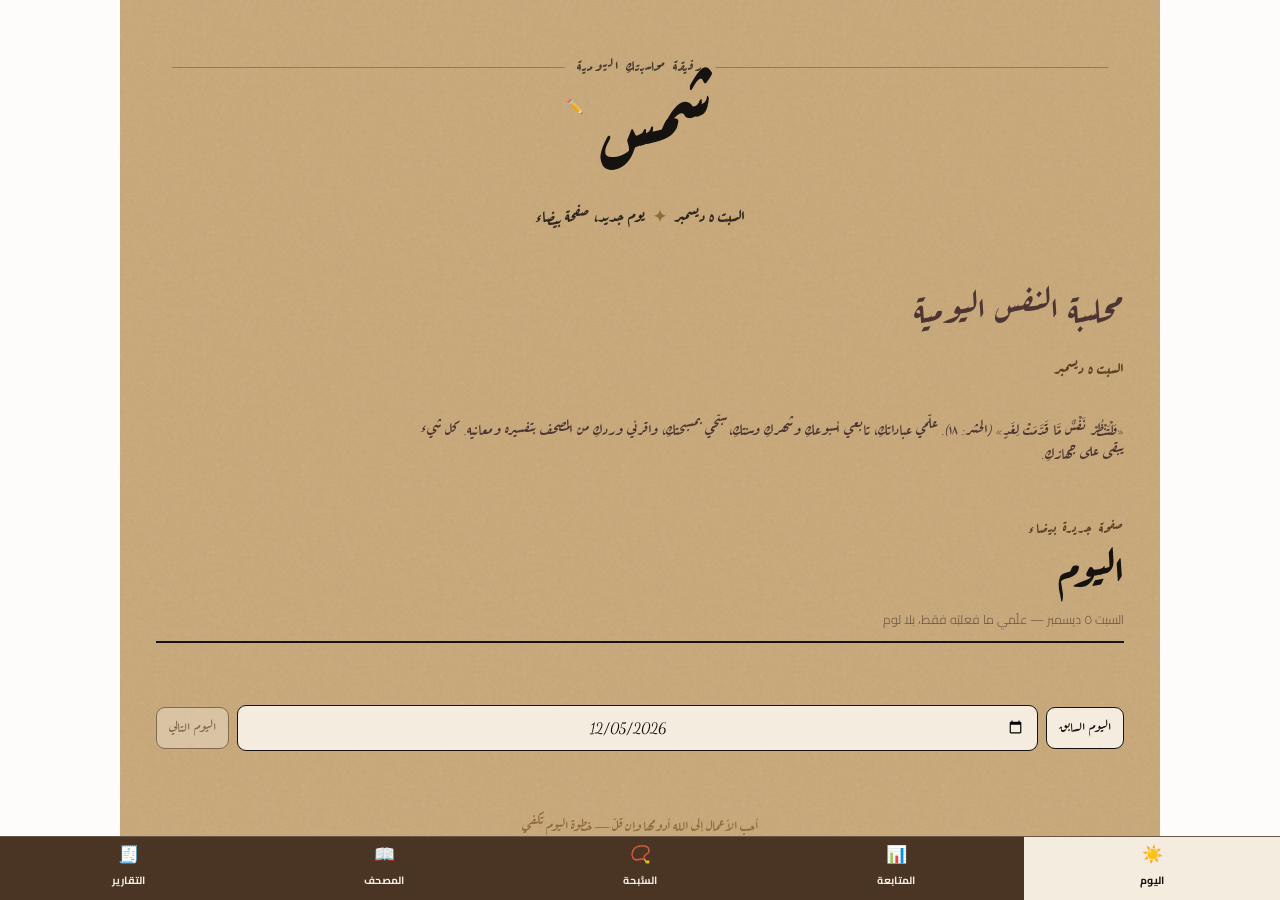
<file: index.html>
<!doctype html>
<html lang="ar" dir="rtl">
<head>
<meta charset="utf-8">
<meta name="viewport" content="width=device-width,initial-scale=1,viewport-fit=cover">
<title>محاسبتي — يومكِ مع الله</title>
<meta name="theme-color" content="#C7A87B">
<link rel="manifest" href="./manifest.json">
<link rel="icon" type="image/png" href="./icon-192.png">
<link rel="apple-touch-icon" href="./icon-192.png">
<meta name="mobile-web-app-capable" content="yes">
<meta name="apple-mobile-web-app-capable" content="yes">
<meta name="apple-mobile-web-app-status-bar-style" content="default">
<link rel="stylesheet" href="./main.css">
</head>
<body>
<div id="root"></div>
<script>window.instinctFile={initialRoute:"/",route:function(){},request:function(method,params){var P="mh-offline:";try{if(method==="local.read"){var v=localStorage.getItem(P+params.key);return Promise.resolve(v==null?{status:"memory"}:{status:"saved",value:v})}if(method==="local.write"){localStorage.setItem(P+params.key,params.value);return Promise.resolve({status:"saved"})}if(method==="context")return Promise.resolve({isOwnerUser:true})}catch(e){}return Promise.resolve({status:"unavailable"})}};</script>
<script>if("serviceWorker"in navigator){window.addEventListener("load",function(){
var had=!!navigator.serviceWorker.controller, reloaded=false;
navigator.serviceWorker.register("./sw.js").then(function(reg){setInterval(function(){reg.update().catch(function(){})},300000);document.addEventListener("visibilitychange",function(){if(!document.hidden)reg.update().catch(function(){})})}).catch(function(){});
navigator.serviceWorker.addEventListener("controllerchange",function(){
if(!had||reloaded)return; reloaded=true;
var d=document.createElement("div");
d.style.cssText="position:fixed;bottom:14px;left:14px;right:14px;z-index:99999;background:#3b2a18;color:#f7ead2;padding:14px 18px;border-radius:16px;text-align:center;box-shadow:0 4px 18px rgba(0,0,0,.35);cursor:pointer;font-size:15px";
d.textContent="نُزّلت نسخة جديدة من التطبيق — اضغطي هنا للتحديث 🤍";
d.onclick=function(){location.reload()};
document.body.appendChild(d);
});})}</script>
<script src="./main.js"></script>
</body>
</html>
</file>
<file: main.css>
*,:after,:before{--tw-border-spacing-x:0;--tw-border-spacing-y:0;--tw-translate-x:0;--tw-translate-y:0;--tw-rotate:0;--tw-skew-x:0;--tw-skew-y:0;--tw-scale-x:1;--tw-scale-y:1;--tw-pan-x: ;--tw-pan-y: ;--tw-pinch-zoom: ;--tw-scroll-snap-strictness:proximity;--tw-gradient-from-position: ;--tw-gradient-via-position: ;--tw-gradient-to-position: ;--tw-ordinal: ;--tw-slashed-zero: ;--tw-numeric-figure: ;--tw-numeric-spacing: ;--tw-numeric-fraction: ;--tw-ring-inset: ;--tw-ring-offset-width:0px;--tw-ring-offset-color:#fff;--tw-ring-color:rgba(59,130,246,.5);--tw-ring-offset-shadow:0 0 #0000;--tw-ring-shadow:0 0 #0000;--tw-shadow:0 0 #0000;--tw-shadow-colored:0 0 #0000;--tw-blur: ;--tw-brightness: ;--tw-contrast: ;--tw-grayscale: ;--tw-hue-rotate: ;--tw-invert: ;--tw-saturate: ;--tw-sepia: ;--tw-drop-shadow: ;--tw-backdrop-blur: ;--tw-backdrop-brightness: ;--tw-backdrop-contrast: ;--tw-backdrop-grayscale: ;--tw-backdrop-hue-rotate: ;--tw-backdrop-invert: ;--tw-backdrop-opacity: ;--tw-backdrop-saturate: ;--tw-backdrop-sepia: ;--tw-contain-size: ;--tw-contain-layout: ;--tw-contain-paint: ;--tw-contain-style: }::backdrop{--tw-border-spacing-x:0;--tw-border-spacing-y:0;--tw-translate-x:0;--tw-translate-y:0;--tw-rotate:0;--tw-skew-x:0;--tw-skew-y:0;--tw-scale-x:1;--tw-scale-y:1;--tw-pan-x: ;--tw-pan-y: ;--tw-pinch-zoom: ;--tw-scroll-snap-strictness:proximity;--tw-gradient-from-position: ;--tw-gradient-via-position: ;--tw-gradient-to-position: ;--tw-ordinal: ;--tw-slashed-zero: ;--tw-numeric-figure: ;--tw-numeric-spacing: ;--tw-numeric-fraction: ;--tw-ring-inset: ;--tw-ring-offset-width:0px;--tw-ring-offset-color:#fff;--tw-ring-color:rgba(59,130,246,.5);--tw-ring-offset-shadow:0 0 #0000;--tw-ring-shadow:0 0 #0000;--tw-shadow:0 0 #0000;--tw-shadow-colored:0 0 #0000;--tw-blur: ;--tw-brightness: ;--tw-contrast: ;--tw-grayscale: ;--tw-hue-rotate: ;--tw-invert: ;--tw-saturate: ;--tw-sepia: ;--tw-drop-shadow: ;--tw-backdrop-blur: ;--tw-backdrop-brightness: ;--tw-backdrop-contrast: ;--tw-backdrop-grayscale: ;--tw-backdrop-hue-rotate: ;--tw-backdrop-invert: ;--tw-backdrop-opacity: ;--tw-backdrop-saturate: ;--tw-backdrop-sepia: ;--tw-contain-size: ;--tw-contain-layout: ;--tw-contain-paint: ;--tw-contain-style: }*,:after,:before{box-sizing:border-box;border:0 solid #e5e7eb}:after,:before{--tw-content:""}:host,html{line-height:1.5;-webkit-text-size-adjust:100%;-moz-tab-size:4;-o-tab-size:4;tab-size:4;font-family:GT America,-apple-system,BlinkMacSystemFont,sans-serif;font-feature-settings:normal;font-variation-settings:normal;-webkit-tap-highlight-color:transparent}body{margin:0;line-height:inherit}hr{height:0;color:inherit;border-top-width:1px}abbr:where([title]){-webkit-text-decoration:underline dotted;text-decoration:underline dotted}h1,h2,h3,h4,h5,h6{font-size:inherit;font-weight:inherit}a{color:inherit;text-decoration:inherit}b,strong{font-weight:bolder}code,kbd,pre,samp{font-family:ui-monospace,SFMono-Regular,Menlo,Monaco,Consolas,Liberation Mono,Courier New,monospace;font-feature-settings:normal;font-variation-settings:normal;font-size:1em}small{font-size:80%}sub,sup{font-size:75%;line-height:0;position:relative;vertical-align:baseline}sub{bottom:-.25em}sup{top:-.5em}table{text-indent:0;border-color:inherit;border-collapse:collapse}button,input,optgroup,select,textarea{font-family:inherit;font-feature-settings:inherit;font-variation-settings:inherit;font-size:100%;font-weight:inherit;line-height:inherit;letter-spacing:inherit;color:inherit;margin:0;padding:0}button,select{text-transform:none}button,input:where([type=button]),input:where([type=reset]),input:where([type=submit]){-webkit-appearance:button;background-color:transparent;background-image:none}:-moz-focusring{outline:auto}:-moz-ui-invalid{box-shadow:none}progress{vertical-align:baseline}::-webkit-inner-spin-button,::-webkit-outer-spin-button{height:auto}[type=search]{-webkit-appearance:textfield;outline-offset:-2px}::-webkit-search-decoration{-webkit-appearance:none}::-webkit-file-upload-button{-webkit-appearance:button;font:inherit}summary{display:list-item}blockquote,dd,dl,figure,h1,h2,h3,h4,h5,h6,hr,p,pre{margin:0}fieldset{margin:0}fieldset,legend{padding:0}menu,ol,ul{list-style:none;margin:0;padding:0}dialog{padding:0}textarea{resize:vertical}input::-moz-placeholder,textarea::-moz-placeholder{opacity:1;color:#9ca3af}input::placeholder,textarea::placeholder{opacity:1;color:#9ca3af}[role=button],button{cursor:pointer}:disabled{cursor:default}audio,canvas,embed,iframe,img,object,svg,video{display:block;vertical-align:middle}img,video{max-width:100%;height:auto}[hidden]:where(:not([hidden=until-found])){display:none}.font-text{font-variant-numeric:proportional-nums}:root{--text-primary:#101113;--text-secondary:rgba(16,17,19,.6);--text-tertiary:rgba(16,17,19,.35);--text-placeholder:rgba(16,17,19,.25);--background:30 33.3% 98.82%;--background-2:#faf9f7;--background-3:#f6f5f3;--foreground:220 9% 7%;--card:0 0% 100%;--card-foreground:220 9% 7%;--popover:0 0% 100%;--popover-foreground:220 9% 7%;--primary:220 9% 7%;--primary-foreground:0 0% 100%;--secondary:220 14% 96%;--secondary-foreground:220 9% 7%;--muted:220 14% 96%;--muted-foreground:220 9% 46%;--accent:217 91% 60%;--accent-foreground:0 0% 100%;--destructive:0 84% 60%;--destructive-foreground:0 0% 100%;--border:220 13% 91%;--input:220 13% 91%;--ring:217 91% 60%;--radius:.375rem;--hover:rgba(16,17,19,.05);--active:rgba(16,17,19,.1);--selected:rgba(16,17,19,.05);--badge:rgba(16,17,19,.05);--loading:rgba(16,17,19,.05)}*{border-color:hsl(var(--border))}body,html{position:fixed;width:100%;height:100%;overflow:hidden;overscroll-behavior:none;scroll-behavior:auto}#root{position:fixed;top:0;left:0;right:0;height:var(--app-height,100%);overflow-x:hidden;overflow-y:auto}body{background-color:hsl(var(--background));color:var(--text-primary);font-family:GT America,-apple-system,BlinkMacSystemFont,system-ui,sans-serif;-webkit-font-smoothing:antialiased;-moz-osx-font-smoothing:grayscale;font-feature-settings:"cv11","ss01";letter-spacing:-.011em}.container{width:100%}@media(min-width:640px){.container{max-width:640px}}@media(min-width:768px){.container{max-width:768px}}@media(min-width:1024px){.container{max-width:1024px}}@media(min-width:1280px){.container{max-width:1280px}}@media(min-width:1536px){.container{max-width:1536px}}.m-px{margin:1px}.box-border{box-sizing:border-box}.flex{display:flex}.inline-flex{display:inline-flex}.h-10{height:2.5rem}.h-11{height:2.75rem}.h-8{height:2rem}.h-9{height:2.25rem}.h-\[var\(--ds-control\)\]{height:var(--ds-control)}.h-\[var\(--ds-control-compact\)\]{height:var(--ds-control-compact)}.w-8{width:2rem}.w-9{width:2.25rem}.w-\[calc\(100\%-2px\)\]{width:calc(100% - 2px)}.flex-none{flex:none}.cursor-pointer{cursor:pointer}.select-none{-webkit-user-select:none;-moz-user-select:none;user-select:none}.items-center{align-items:center}.justify-center{justify-content:center}.gap-2{gap:.5rem}.overflow-hidden{overflow:hidden}.whitespace-nowrap{white-space:nowrap}.rounded{border-radius:.25rem}.rounded-\[2px\]{border-radius:2px}.rounded-\[var\(--ds-radius\)\]{border-radius:var(--ds-radius)}.rounded-\[var\(--ds-radius-compact\)\]{border-radius:var(--ds-radius-compact)}.rounded-full{border-radius:9999px}.rounded-lg{border-radius:var(--radius)}.border{border-width:1px}.border-0{border-width:0}.border-border{border-color:hsl(var(--border))}.border-destructive\/40{border-color:hsl(var(--destructive)/.4)}.border-ds-foreground1{border-color:var(--ds-foreground-1)}.border-transparent{border-color:transparent}.bg-card{background-color:hsl(var(--card))}.bg-destructive\/10{background-color:hsl(var(--destructive)/.1)}.bg-ds-background1{background-color:var(--ds-background-1)}.bg-ds-dangerWash{background-color:var(--ds-danger-wash)}.bg-ds-foreground1{background-color:var(--ds-foreground-1)}.bg-ds-successWash{background-color:var(--ds-success-wash)}.bg-foreground{background-color:hsl(var(--foreground))}.bg-red-600{--tw-bg-opacity:1;background-color:rgb(220 38 38/var(--tw-bg-opacity,1))}.bg-secondary{background-color:hsl(var(--secondary))}.bg-transparent{background-color:transparent}.p-0{padding:0}.p-2{padding:.5rem}.px-2\.5{padding-left:.625rem;padding-right:.625rem}.px-3{padding-left:.75rem;padding-right:.75rem}.px-3\.5{padding-left:.875rem;padding-right:.875rem}.px-4{padding-left:1rem;padding-right:1rem}.px-6{padding-left:1.5rem;padding-right:1.5rem}.py-2{padding-top:.5rem;padding-bottom:.5rem}.font-text{font-family:KMR Melange Grotesk,-apple-system,Helvetica Neue,Arial,sans-serif}.text-sizeBody{font-size:.875rem}.text-sizeSm{font-size:.75rem}.text-sm{font-size:.8125rem;line-height:1.5}.text-xs{font-size:.75rem;line-height:1.5}.font-\[350\]{font-weight:350}.font-medium{font-weight:500}.font-normal{font-weight:400}.font-semibold{font-weight:600}.leading-none{line-height:1}.text-background{color:hsl(var(--background))}.text-card-foreground{color:hsl(var(--card-foreground))}.text-destructive{color:hsl(var(--destructive))}.text-ds-danger{color:var(--ds-danger)}.text-ds-foreground1{color:var(--ds-foreground-1)}.text-ds-ink{color:var(--ds-ink)}.text-ds-onPrimary{color:var(--ds-on-primary)}.text-ds-success{color:var(--ds-success)}.text-textPrimary{color:var(--text-primary)}.text-textSecondary{color:var(--text-secondary)}.text-white{--tw-text-opacity:1;color:rgb(255 255 255/var(--tw-text-opacity,1))}.underline{text-decoration-line:underline}.underline-offset-4{text-underline-offset:4px}.shadow-\[0_0_0_1px_var\(--ds-hairline\)\]{--tw-shadow:0 0 0 1px var(--ds-hairline);--tw-shadow-colored:0 0 0 1px var(--tw-shadow-color)}.shadow-\[0_0_0_1px_var\(--ds-hairline\)\],.shadow-sm{box-shadow:var(--tw-ring-offset-shadow,0 0 #0000),var(--tw-ring-shadow,0 0 #0000),var(--tw-shadow)}.shadow-sm{--tw-shadow:0 1px 2px 0 rgba(0,0,0,.05);--tw-shadow-colored:0 1px 2px 0 var(--tw-shadow-color)}.outline{outline-style:solid}.ring{--tw-ring-offset-shadow:var(--tw-ring-inset) 0 0 0 var(--tw-ring-offset-width) var(--tw-ring-offset-color);--tw-ring-shadow:var(--tw-ring-inset) 0 0 0 calc(3px + var(--tw-ring-offset-width)) var(--tw-ring-color);box-shadow:var(--tw-ring-offset-shadow),var(--tw-ring-shadow),var(--tw-shadow,0 0 #0000)}.transition-\[background-color\,border-color\,color\,transform\]{transition-property:background-color,border-color,color,transform;transition-timing-function:cubic-bezier(.4,0,.2,1);transition-duration:.15s}.transition-\[background-color\,color\,transform\]{transition-property:background-color,color,transform;transition-timing-function:cubic-bezier(.4,0,.2,1);transition-duration:.15s}.transition-all{transition-property:all;transition-timing-function:cubic-bezier(.4,0,.2,1);transition-duration:.15s}@keyframes enter{0%{opacity:var(--tw-enter-opacity,1);transform:translate3d(var(--tw-enter-translate-x,0),var(--tw-enter-translate-y,0),0) scale3d(var(--tw-enter-scale,1),var(--tw-enter-scale,1),var(--tw-enter-scale,1)) rotate(var(--tw-enter-rotate,0))}}@keyframes exit{to{opacity:var(--tw-exit-opacity,1);transform:translate3d(var(--tw-exit-translate-x,0),var(--tw-exit-translate-y,0),0) scale3d(var(--tw-exit-scale,1),var(--tw-exit-scale,1),var(--tw-exit-scale,1)) rotate(var(--tw-exit-rotate,0))}}.running{animation-play-state:running}.\[text-decoration-skip-ink\:none\]{-webkit-text-decoration-skip-ink:none;text-decoration-skip-ink:none}.\[text-decoration-thickness\:from-font\]{text-decoration-thickness:from-font}.\[text-underline-position\:from-font\]{text-underline-position:from-font}.\[transition-duration\:120ms\]{transition-duration:.12s}.draggable-region{display:none}@font-face{font-family:GT America;src:url("./GT-America-Standard-Regular.woff2") format("woff2");font-weight:400;font-style:normal;font-display:swap}@font-face{font-family:GT America;src:url("./GT-America-Standard-Medium.woff2") format("woff2");font-weight:500;font-style:normal;font-display:swap}@font-face{font-family:GT America;src:url("./GT-America-Standard-Bold.woff2") format("woff2");font-weight:700;font-style:normal;font-display:swap}@font-face{font-family:Season Mix;src:url("./SeasonMix-Regular.woff2") format("woff2");font-weight:400;font-style:normal;font-display:swap;font-feature-settings:"ss03","ss06"}@font-face{font-family:Season Mix;src:url("./SeasonMix-Medium.woff2") format("woff2");font-weight:500;font-style:normal;font-display:swap;font-feature-settings:"ss03","ss06"}@font-face{font-family:Aime;src:url("./aime-300.woff2") format("woff2");font-weight:300;font-style:normal;font-display:swap}@font-face{font-family:Aime;src:url("./aime-700.woff2") format("woff2");font-weight:700;font-style:normal;font-display:swap}@font-face{font-family:Aime;src:url("./aime-800.woff2") format("woff2");font-weight:800;font-style:normal;font-display:swap}@font-face{font-family:KMR Melange Grotesk;src:url("./melange-grotesk-350.woff2") format("woff2");font-weight:350;font-style:normal;font-display:swap;font-feature-settings:"pnum"}@font-face{font-family:KMR Melange Grotesk;src:url("./melange-grotesk-400.woff2") format("woff2");font-weight:400;font-style:normal;font-display:swap;font-feature-settings:"pnum"}@font-face{font-family:KMR Melange Grotesk;src:url("./melange-grotesk-500.woff2") format("woff2");font-weight:500;font-style:normal;font-display:swap;font-feature-settings:"pnum"}@font-face{font-family:KMR Melange Grotesk;src:url("./melange-grotesk-600.woff2") format("woff2");font-weight:600;font-style:normal;font-display:swap;font-feature-settings:"pnum"}:root{--ds-terracotta:#c95f5b;--ds-orange:#e36d42;--ds-ochre:#d8b76a;--ds-olive:#a8af6d;--ds-seafoam:#7f9c7d;--ds-mint:#c0e1dc;--ds-blue:#5c76ad;--ds-indigo:#706f9c;--ds-purple:#987fa0;--ds-salmon:#d99091;--ds-pink:#fac7c2;--ds-background-1:#fff;--ds-background-2:#fdfcfb;--ds-background-3:#dacbc0;--ds-foreground-1:#4d3533;--ds-foreground-2:rgba(77,53,51,.7);--ds-foreground-3:rgba(77,53,51,.5);--ds-foreground-4:rgba(77,53,51,.2);--ds-foreground-5:rgba(77,53,51,.05);--ds-border:var(--ds-foreground-4);--ds-hairline:rgba(77,53,51,.1);--ds-muted:#f6f2ef;--ds-primary:var(--ds-foreground-1);--ds-on-primary:#fdfcfb;--ds-success:#73a89a;--ds-success-wash:rgba(115,168,154,.1);--ds-danger:#ed313e;--ds-danger-wash:rgba(237,49,62,.1);--ds-radius:12px;--ds-radius-compact:8px;--ds-control:44px;--ds-control-compact:32px;--ds-fg1:var(--ds-foreground-1);--ds-fg2:var(--ds-foreground-2);--ds-fg3:var(--ds-foreground-3);--ds-fg4:var(--ds-foreground-4);--ds-fg5:var(--ds-foreground-5);--ds-bg1:var(--ds-background-1);--ds-bg2:var(--ds-background-2);--ds-bg3:var(--ds-background-3);--ds-white:var(--ds-background-1);--ds-page:var(--ds-background-2);--ds-raised:var(--ds-muted);--ds-ink:var(--ds-foreground-1);--ds-ink-2:var(--ds-foreground-2);--ds-ink-3:var(--ds-foreground-3);--ds-ink-4:var(--ds-foreground-4);--ds-teal:var(--ds-success);--ds-red:var(--ds-danger);--ds-red-border:var(--ds-danger);--ds-hover:var(--ds-foreground-5);--ds-hover-strong:color-mix(in srgb,#4d3533 10%,transparent);--ds-hover-red:color-mix(in srgb,#ed313e 5%,transparent);--ds-scrim:rgba(77,53,51,.4);--ds-shadow-control:0 1px 2px color-mix(in srgb,#251f21 5%,transparent);--ds-ring:0 0 0 1px rgba(77,53,51,.05);--ds-elevation-0:0 1px 2px rgba(77,53,51,.05);--ds-elevation-1:0 2px 5px rgba(77,53,51,.075),0 9px 10px rgba(77,53,51,.064),0 21px 13px rgba(77,53,51,.038),0 38px 16px rgba(77,53,51,.011),0 59px 16px rgba(77,53,51,0);--ds-elevation-2:var(--ds-ring),0 6px 12px rgba(77,53,51,.1),0 22px 23px rgba(77,53,51,.085),0 50px 31px rgba(77,53,51,.05),0 88px 37px rgba(77,53,51,.015),0 138px 38px rgba(77,53,51,0);--ds-elevation-3:0 11px 24px rgba(77,53,51,.13),0 44px 45px rgba(77,53,51,.111),0 99px 62px rgba(77,53,51,.065),0 176px 73px rgba(77,53,51,.019),0 275px 77px rgba(77,53,51,0);--ds-lift:var(--ds-elevation-0);--ds-shadow-modal:var(--ds-elevation-3);--ds-font-display:"Aime",Georgia,serif;--ds-font-text:"KMR Melange Grotesk",-apple-system,"Helvetica Neue",Arial,sans-serif}.font-serif{font-feature-settings:"ss03","ss06"}@keyframes fade-in-up{0%{opacity:0;transform:translateY(10px)}to{opacity:1;transform:translateY(0)}}@keyframes fade-in-scale{0%{opacity:0;transform:scale(.95)}to{opacity:1;transform:scale(1)}}@keyframes page-enter{0%{opacity:0;transform:translateY(8px)}to{opacity:1;transform:translateY(0)}}.ds-tooltip[data-flash],.ds-tooltip[data-state=delayed-open]{transform-origin:var(--radix-tooltip-content-transform-origin);animation:ds-tooltip-pop .5s linear(0,.092,.296,.528,.736,.897,1.004,1.063,1.085,1.084,1.068,1.049,1.029,1.014,1.003,.996,.993,.993,.993,.995,.997,.998,.999,1),ds-tooltip-fade .12s linear}@keyframes ds-tooltip-pop{0%{scale:.6}}@keyframes ds-tooltip-fade{0%{opacity:0}}@keyframes otp-caret-blink{0%,49%{opacity:1}50%,to{opacity:0}}.scrollbar-hide{-ms-overflow-style:none;scrollbar-width:none}.scrollbar-hide::-webkit-scrollbar{display:none}.scrollbar-subtle{scrollbar-width:thin;scrollbar-color:hsl(var(--border)) transparent;scrollbar-gutter:stable}.scrollbar-subtle::-webkit-scrollbar{width:8px;height:8px}.scrollbar-subtle::-webkit-scrollbar-track{background:transparent}.scrollbar-subtle::-webkit-scrollbar-thumb{background:hsl(var(--border));border-radius:9999px;border:2px solid transparent;background-clip:padding-box}.dark .bg-white{background-color:hsl(var(--card))}.dark .bg-white\/20{background-color:hsl(var(--card)/.2)}.dark .bg-gray-100,.dark .bg-gray-50{background-color:hsl(var(--muted))}.dark .bg-gray-200{background-color:hsl(var(--muted)/.85)}.dark .bg-gray-800,.dark .bg-gray-900{background-color:hsl(var(--background))}.dark .text-black{color:hsl(var(--foreground))}.dark .text-black\/80{color:hsl(var(--foreground)/.8)}.dark .text-black\/70{color:hsl(var(--foreground)/.7)}.dark .text-black\/40,.dark .text-black\/50,.dark .text-black\/60{color:hsl(var(--muted-foreground))}.dark .text-black\/15,.dark .text-black\/20,.dark .text-black\/25,.dark .text-black\/30{color:hsl(var(--muted-foreground)/.85)}.dark .border-black,.dark .border-black\/10,.dark .border-black\/15,.dark .border-black\/20,.dark .border-black\/25,.dark .border-black\/30,.dark .border-black\/40,.dark .border-black\/5,.dark .border-black\/50,.dark .border-gray-100,.dark .border-gray-200,.dark .border-gray-300{border-color:hsl(var(--border))}.dark .bg-black{background-color:hsl(var(--foreground))}.dark .bg-black\/5{background-color:hsl(var(--foreground)/.08)}.dark .bg-black\/10{background-color:hsl(var(--foreground)/.12)}.dark .bg-black\/20{background-color:hsl(var(--foreground)/.18)}.dark .bg-black\/25{background-color:hsl(var(--foreground)/.22)}.dark .hover\:bg-gray-100:hover,.dark .hover\:bg-gray-50:hover{background-color:hsl(var(--muted))}.dark .hover\:bg-gray-200:hover{background-color:hsl(var(--muted)/.85)}.dark .hover\:bg-white:hover{background-color:hsl(var(--card))}.dark .hover\:border-black\/20:hover,.dark .hover\:border-gray-300:hover{border-color:hsl(var(--border))}.dark .hover\:text-black:hover{color:hsl(var(--foreground))}@font-face{font-family:Aime;src:url("./aime-400.woff2") format("woff2");font-weight:400;font-style:normal;font-display:swap}.ds-top-fade:before{content:"";position:absolute;inset:-32px calc(50% - 50vw - 32px) auto;z-index:-1;height:calc(100% + 56px);pointer-events:none;background:linear-gradient(to bottom,var(--ds-background-2) calc(100% - 24px),color-mix(in srgb,var(--ds-background-2) 60%,transparent) calc(100% - 12px),transparent 100%)}html.ds-sheet-frame,html.ds-sheet-frame body{position:fixed;width:100%;overflow:hidden;overscroll-behavior:none}.hover\:bg-destructive\/20:hover{background-color:hsl(var(--destructive)/.2)}.hover\:bg-destructive\/5:hover{background-color:hsl(var(--destructive)/.05)}.hover\:bg-ds-hover:hover{background-color:var(--ds-hover)}.hover\:bg-foreground\/90:hover{background-color:hsl(var(--foreground)/.9)}.hover\:bg-muted:hover{background-color:hsl(var(--muted))}.hover\:bg-red-700:hover{--tw-bg-opacity:1;background-color:rgb(185 28 28/var(--tw-bg-opacity,1))}.hover\:bg-secondary\/80:hover{background-color:hsl(var(--secondary)/.8)}.hover\:text-textPrimary:hover{color:var(--text-primary)}.hover\:underline:hover{text-decoration-line:underline}.hover\:opacity-70:hover{opacity:.7}.focus-visible\:outline-none:focus-visible{outline:2px solid transparent;outline-offset:2px}.focus-visible\:ring-2:focus-visible{--tw-ring-offset-shadow:var(--tw-ring-inset) 0 0 0 var(--tw-ring-offset-width) var(--tw-ring-offset-color);--tw-ring-shadow:var(--tw-ring-inset) 0 0 0 calc(2px + var(--tw-ring-offset-width)) var(--tw-ring-color);box-shadow:var(--tw-ring-offset-shadow),var(--tw-ring-shadow),var(--tw-shadow,0 0 #0000)}.focus-visible\:ring-ds-foreground4:focus-visible{--tw-ring-color:var(--ds-foreground-4)}.focus-visible\:ring-ds-ink4:focus-visible{--tw-ring-color:var(--ds-ink-4)}.focus-visible\:ring-ring\/40:focus-visible{--tw-ring-color:hsl(var(--ring)/.4)}.focus-visible\:ring-offset-2:focus-visible{--tw-ring-offset-width:2px}.active\:bg-ds-hoverStrong:active{background-color:var(--ds-hover-strong)}.disabled\:pointer-events-none:disabled{pointer-events:none}.disabled\:cursor-default:disabled{cursor:default}.disabled\:border-transparent:disabled{border-color:transparent}.disabled\:bg-ds-background2:disabled{background-color:var(--ds-background-2)}.disabled\:bg-ds-muted:disabled{background-color:var(--ds-muted)}.disabled\:bg-transparent:disabled{background-color:transparent}.disabled\:font-medium:disabled{font-weight:500}.disabled\:text-ds-foreground4:disabled{color:var(--ds-foreground-4)}.disabled\:text-ds-ink4:disabled{color:var(--ds-ink-4)}.disabled\:opacity-50:disabled{opacity:.5}.disabled\:shadow-\[0_0_0_1px_var\(--ds-hairline\)\]:disabled{--tw-shadow:0 0 0 1px var(--ds-hairline);--tw-shadow-colored:0 0 0 1px var(--tw-shadow-color);box-shadow:var(--tw-ring-offset-shadow,0 0 #0000),var(--tw-ring-shadow,0 0 #0000),var(--tw-shadow)}.disabled\:shadow-none:disabled{--tw-shadow:0 0 #0000;--tw-shadow-colored:0 0 #0000;box-shadow:var(--tw-ring-offset-shadow,0 0 #0000),var(--tw-ring-shadow,0 0 #0000),var(--tw-shadow)}.\[\&_svg\]\:pointer-events-none svg{pointer-events:none}.\[\&_svg\]\:size-4 svg{width:1rem;height:1rem}.\[\&_svg\]\:h-4 svg{height:1rem}.\[\&_svg\]\:w-4 svg{width:1rem}.\[\&_svg\]\:shrink-0 svg{flex-shrink:0}:is(p,span,li,label)>.\[\:is\(p\,span\,li\,label\)\>\&\]\:text-inherit{color:inherit}:is(p,span,li,label)>.\[\:is\(p\,span\,li\,label\)\>\&\]\:\[font\:inherit\]{font:inherit}@media(prefers-reduced-motion:no-preference){[data-app-motion] .\[\[data-app-motion\]_\&\]\:motion-safe\:enabled\:active\:scale-\[0\.94\]:active:enabled{--tw-scale-x:.94;--tw-scale-y:.94;transform:translate(var(--tw-translate-x),var(--tw-translate-y)) rotate(var(--tw-rotate)) skew(var(--tw-skew-x)) skewY(var(--tw-skew-y)) scaleX(var(--tw-scale-x)) scaleY(var(--tw-scale-y))}[data-app-motion] .\[\[data-app-motion\]_\&\]\:motion-safe\:enabled\:active\:scale-\[0\.98\]:active:enabled{--tw-scale-x:.98;--tw-scale-y:.98;transform:translate(var(--tw-translate-x),var(--tw-translate-y)) rotate(var(--tw-rotate)) skew(var(--tw-skew-x)) skewY(var(--tw-skew-y)) scaleX(var(--tw-scale-x)) scaleY(var(--tw-scale-y))}}:root{--file-font-scripts: "Noto Sans Hebrew", "Noto Sans Arabic", "Noto Naskh Arabic", "Noto Sans Devanagari", "Noto Sans Tamil", "Noto Color Emoji";--file-font-text: var(--ds-font-text), var(--file-font-scripts);--file-font-display: var(--ds-font-display), var(--file-font-scripts);--file-shadow: 0 1px 2px rgb(37 31 33 / 6%), 0 6px 18px rgb(37 31 33 / 5%);--file-pad-x: 24px;--file-col: 200px;--file-product-col: 300px;--file-text: 14px;--file-small: 12px;--file-button-roll: .32s;--file-low-stock: #d59b53;--file-photo-max-height: 600px;--file-strip-height: min(320px, 48vw);--file-tracking: 1;--file-label-col: min(var(--file-col), 38%)}.file-ground{box-sizing:border-box;min-height:100%;padding:24px 16px;background:var(--ds-raised);color:var(--ds-ink);font-family:var(--file-font-text);font-size:var(--file-text);font-weight:350;line-height:24px;letter-spacing:calc(-.01em * var(--file-tracking));-webkit-font-smoothing:antialiased}.file-card{box-sizing:border-box;width:100%;max-width:1040px;margin:0 auto;padding:24px var(--file-pad-x);background:var(--ds-page);color:var(--ds-ink);display:flex;flex-direction:column;gap:48px;font-family:var(--file-font-text);font-size:var(--file-text);font-weight:350;line-height:24px;letter-spacing:calc(-.01em * var(--file-tracking));overflow-wrap:break-word}.file-card[data-width=phone]{max-width:390px}.file-ground .file-card{border-radius:24px;box-shadow:var(--file-shadow)}.file-card>*{min-width:0}:where(.file-card) a{color:var(--ds-ink)}.file-card :focus-visible{outline:2px solid var(--ds-ink);outline-offset:2px}.file-strong{font-weight:600}.file-secondary{color:var(--ds-ink-2)}.file-known{color:var(--ds-teal);font-weight:600}.file-unavailable{color:var(--ds-ink-4);text-decoration:line-through}.file-visually-hidden{position:absolute;width:1px;height:1px;margin:-1px;padding:0;overflow:hidden;clip:rect(0 0 0 0);white-space:nowrap;border:0}[data-live-enter]{animation:file-live-enter .36s cubic-bezier(.2,.7,.2,1) var(--file-live-enter-delay, 0ms) both}@keyframes file-live-enter{0%{opacity:0;transform:translateY(10px)}}@media(prefers-reduced-motion:reduce){[data-live-enter]{animation:none}}[data-live-marks]{position:absolute;top:0;left:0;width:0;height:0;pointer-events:none}[data-live-drawn]{position:absolute;overflow:visible;pointer-events:none;mix-blend-mode:multiply;opacity:0}[data-live-drawn][data-phase=shown]{opacity:1}[data-live-drawn][data-phase=leaving]{transition:opacity var(--file-live-mark-fade) ease}[data-live-drawn=stroke]{fill:var(--ds-background-3);clip-path:inset(0 100% 0 0)}[data-live-drawn=stroke][data-rtl]{clip-path:inset(0 0 0 100%)}[data-live-drawn=stroke][data-phase]{clip-path:inset(0 0% 0 0%)}[data-live-drawn=stroke][data-phase=shown]{transition:clip-path var(--file-live-mark-ms) cubic-bezier(.33,1,.68,1) var(--file-live-mark-wait)}[data-live-drawn=loop] path{fill:none;stroke:var(--ds-background-3);stroke-width:6px;stroke-linecap:round;stroke-linejoin:round;stroke-dasharray:1 2;stroke-dashoffset:1}[data-live-drawn=loop][data-phase] path{stroke-dashoffset:0}[data-live-drawn=loop][data-phase=shown] path{transition:stroke-dashoffset var(--file-live-mark-ms) cubic-bezier(.4,0,.2,1)}@media(prefers-reduced-motion:reduce){[data-live-drawn][data-phase],[data-live-drawn][data-phase] path{transition:none}}.file-header{display:flex;flex-direction:column;gap:24px}.file-title{margin:0;font-family:var(--file-font-display);font-weight:400;font-size:28px;line-height:1.1;letter-spacing:calc(-.025em * var(--file-tracking));text-wrap:balance}.file-fact{margin:0;color:var(--ds-ink-2);font-weight:400}.file-fact.is-known{color:var(--ds-teal);font-weight:600}.file-intro{margin:12px 0 0;line-height:24px;text-wrap:pretty}.file-group{display:flex;flex-direction:column;gap:24px}.file-group-label{margin:0;font:inherit;color:var(--ds-ink-2)}.file-group-head{display:flex;flex-direction:column;gap:4px;margin:0}.file-group-heading{margin:0;font-family:var(--file-font-display);font-weight:400;font-size:21px;line-height:1.1;letter-spacing:calc(-.025em * var(--file-tracking))}.file-rows{display:flex;flex-direction:column;margin:0;padding:0;list-style:none}.file-rows.is-numbered{counter-reset:file-row}.file-rows.is-numbered .file-row{counter-increment:file-row}.file-row-slot.is-counted:before{content:counter(file-row)}.file-row{display:flex;align-items:flex-start;gap:16px;padding:12px 0;border-bottom:1px solid var(--ds-hairline)}.file-row:last-child{border-bottom:0}.file-row-slot{position:relative;flex:none;width:40px;height:40px;border-radius:3px;background:var(--ds-raised);overflow:hidden}.file-list{--file-list-motion: .32s cubic-bezier(.32, .72, 0, 1);--file-list-open-max: min(480px, 70vh);display:flex;flex-direction:column;margin:0;padding:0;list-style:none;line-height:22px}.file-list-row{position:relative;transition:transform var(--file-list-motion),margin var(--file-list-motion)}.file-list-row+.file-list-row:before{content:"";position:absolute;inset:0 0 auto;height:1px;background:var(--ds-hairline);pointer-events:none;transition:opacity var(--file-list-motion)}.file-list-row[data-quiet-line]:before{opacity:0}.file-list-row[data-above]{transform:translateY(-16px)}.file-list-row[data-lifted]{margin-bottom:16px}.file-list-pillow{position:absolute;inset:-4px -16px 0;border-radius:16px;background:var(--ds-white);box-shadow:var(--file-shadow);opacity:0;transform:scale(.97);pointer-events:none;transition:opacity var(--file-list-motion),transform var(--file-list-motion)}[data-lifted]>.file-list-pillow{opacity:1;transform:none;pointer-events:auto}.file-list-card,.file-list-editor{position:relative}.file-list-stack{position:relative;display:grid;grid-template-columns:minmax(0,1fr)}.file-list-stack>*{grid-area:1 / 1;min-width:0}.file-list-summary{position:relative;display:flex;align-items:flex-start;gap:12px;padding:12px 0}[data-lifted] .file-list-summary{pointer-events:none}.file-list-hit,.file-list-add,.file-list-more,.file-list-menu-item{-webkit-tap-highlight-color:transparent}.file-list-hit{position:absolute;inset:0;width:100%;padding:0;border:0;background:transparent;cursor:pointer}.file-list-hit:focus-visible{outline:2px solid var(--ds-ink-4);outline-offset:2px;border-radius:8px}.file-list-text{display:flex;flex:1;flex-direction:column;justify-content:center;min-width:0;pointer-events:none}.file-list-summary[data-card] .file-list-text{min-height:44px}.file-list-title{font-weight:600;color:var(--ds-ink);overflow-wrap:anywhere}.file-list-sub{color:var(--ds-ink-2);overflow-wrap:anywhere}.file-list-sub[data-note]{color:var(--ds-ink)}.file-list-text>*{overflow:hidden;text-overflow:ellipsis;white-space:nowrap}.file-list-thumb{flex:none;width:44px;height:44px;border-radius:10px;object-fit:cover;background:var(--ds-white);box-shadow:inset 0 0 0 1px var(--ds-hairline);pointer-events:none}.file-list-fades,.file-list-shows{transition:opacity var(--file-list-motion)}[data-lifted] .file-list-fades,.file-list-shows{opacity:0}[data-lifted] .file-list-held,.file-list-swap{visibility:hidden}[data-lifted] .file-list-swap{visibility:visible}[data-lifted] .file-list-shows{opacity:1}.file-list-reveal{display:grid;grid-template-rows:0fr;pointer-events:none;transition:grid-template-rows var(--file-list-motion)}[data-lifted] .file-list-reveal{grid-template-rows:1fr;pointer-events:auto}.file-list-reveal-inner,.file-list-detail-inner{margin-inline:-16px;padding-inline:16px;overflow:hidden}.file-list-reveal-inner{min-height:68px}.file-list-details{display:flex;flex-direction:column;padding:23px 0 16px}.file-list-details[data-two-lines]{padding-top:12px}.file-list-head{display:flex;align-items:flex-start;gap:8px}.file-list-head>.file-list-title{flex:1;min-width:0}.file-list-head>.file-list-shows:last-child{flex:none;margin:-5px 0}.file-list-copy,.file-list-body{display:contents}.file-list-group{display:flex;flex-direction:column}.file-list-body>:is(.file-list-group,.file-list-action,.file-list-foot){margin-top:12px}.file-list-head{order:0}.file-list-body>.file-list-group{order:1}.file-list-details>.file-list-photos{order:2}.file-list-body>.file-list-words{order:3}.file-list-body>:is(.file-list-action,.file-list-foot){order:4}:is(.file-list-body>:not(.file-list-head),.file-list-details>.file-list-photos,.file-list-photo-arrows){transition:opacity var(--file-list-motion)}.file-list-card:not([data-lifted]) :is(.file-list-body>:not(.file-list-head),.file-list-details>.file-list-photos,.file-list-photo-arrows){opacity:0}.file-list-price{color:var(--ds-teal);font-weight:600}.file-list-price-line{display:flex;flex-wrap:wrap;align-items:baseline;gap:2px 8px}.file-list-was{color:var(--ds-ink-3)}.file-list-rating{display:inline-flex;align-items:baseline;gap:4px;color:var(--ds-ink-2)}.file-list-stars{position:relative;display:inline-flex;gap:1px;align-self:center;color:var(--ds-ink-4)}.file-list-stars-on{position:absolute;inset:0 auto 0 0;display:flex;gap:1px;overflow:hidden;color:var(--ds-ink-2)}.file-list-stars svg{flex:none}.file-list-photos{margin-top:12px}.file-list-strip{--file-pad-x: 16px}.file-list-strip.file-product-gallery .file-photos{border-radius:0}.file-list-photo-stack{display:none;flex-direction:column;gap:8px}.file-list-photo-arrows{display:none}.file-list-photo-arrows>.file-strip-arrow{pointer-events:auto}.file-list-photo-arrows svg{transform:rotate(90deg)}.file-list-photo{position:relative;display:block;width:100%;padding:0;border:0;border-radius:8px;overflow:hidden;background:var(--ds-raised);cursor:zoom-in}.file-list-photo>img{display:block;width:100%;height:auto}.file-list-badge{position:absolute;top:12px;inset-inline-start:12px;max-width:calc(100% - 24px);padding:2px 8px;border-radius:4px;background:var(--ds-white);box-shadow:var(--ds-ring);color:var(--ds-ink);font-size:var(--file-small);font-weight:500;line-height:20px;white-space:nowrap;overflow:hidden;text-overflow:ellipsis}.file-list-action{display:flex}.file-list-foot{display:flex;justify-content:flex-start}.file-list-source{display:inline-flex;align-items:center;gap:4px;color:var(--ds-ink-2);text-decoration:underline;text-decoration-color:color-mix(in srgb,currentColor 50%,transparent);text-underline-offset:2px}.file-list-editor{display:flex;align-items:flex-start;gap:8px;padding:12px 0;transition:padding var(--file-list-motion)}.file-list-editor[data-lifted]{padding-bottom:16px}.file-list-fields{position:relative;display:flex;flex:1;flex-direction:column;min-width:0}.file-list-field{display:block;width:100%;min-width:0;height:22px;margin:0;padding:0;border:0;background:transparent;font:inherit;line-height:22px;letter-spacing:inherit;resize:none;overflow:hidden;outline:none;transition:height var(--file-list-motion),opacity var(--file-list-motion)}.file-list .file-list-field:focus-visible{outline:none}.file-list-field.file-list-title{font-weight:600}.file-list-field::placeholder{color:var(--ds-ink-3);font-weight:350}.file-list-lead{position:relative;display:grid;flex:none;place-items:center;width:16px;height:22px;color:var(--ds-ink-3);overflow:hidden;transition:width var(--file-list-motion),margin var(--file-list-motion),opacity var(--file-list-motion)}.file-list-lead[data-gone]{width:0;margin-inline-end:-8px;opacity:0}.file-list-note{color:var(--ds-ink)}.file-list-editor>.file-list-fades-in{position:relative;flex:none;margin:-5px 0;opacity:0;pointer-events:none;transition:opacity var(--file-list-motion)}.file-list-editor[data-lifted]>.file-list-fades-in{opacity:1;pointer-events:auto}.file-list-ghost{position:absolute;inset:0 0 auto;display:flex;flex-direction:column;pointer-events:none}.file-list-ghost>*{overflow:hidden;text-overflow:ellipsis;white-space:nowrap}[data-lifted]>.file-list-fields>.file-list-ghost{visibility:hidden}.file-list-field[data-hidden]{visibility:hidden}.file-list-detail{display:grid;grid-template-rows:0fr;transition:grid-template-rows var(--file-list-motion)}.file-list-detail[data-open]{grid-template-rows:1fr}.file-list-detail-inner{min-height:0}.file-list-menu-anchor{position:relative;display:inline-flex}.file-list-more{display:grid;place-items:center;width:32px;height:32px;padding:0;border:0;border-radius:999px;background:transparent;color:var(--ds-ink-2);cursor:pointer}.file-list-more:hover,.file-list-more[aria-expanded=true]{background:var(--ds-raised);color:var(--ds-ink)}.file-list-menu{position:absolute;z-index:3;top:calc(100% + 4px);inset-inline-end:0;display:flex;flex-direction:column;min-width:160px;padding:4px;border-radius:12px;background:var(--ds-white);box-shadow:var(--ds-shadow-modal)}.file-list-menu-item{display:block;padding:8px 12px;border:0;border-radius:8px;background:transparent;color:var(--ds-ink);font:inherit;text-align:start;text-decoration:none;cursor:pointer}.file-list-menu-item:hover,.file-list-menu-item:focus-visible{background:var(--ds-raised);outline:none}.file-list-menu-item[data-destructive]{color:var(--ds-red)}.file-list-add-row[data-hidden] .file-list-add{opacity:0;transform:scale(.9)}.file-list-add{transition:opacity var(--file-list-motion),transform var(--file-list-motion);transform-origin:left center;display:flex;align-items:center;gap:8px;width:100%;min-height:44px;margin:0;padding:12px 0;border:0;background:transparent;color:var(--ds-ink-3);font:inherit;text-align:start;cursor:pointer}.file-list-add[data-returning]{animation:file-list-add-in var(--file-list-motion) both}@keyframes file-list-add-in{0%{opacity:0}}.file-list-add:hover{color:var(--ds-ink-2)}.file-list-add:disabled{cursor:default;color:var(--ds-ink-4)}.file-list[data-checks] :is(.file-list-card,.file-list-editor){padding-inline-start:32px}.file-list-check{position:absolute;z-index:1;inset-inline-start:0;top:13px;display:grid;place-items:center;box-sizing:border-box;width:20px;height:20px;padding:0;border:1.5px solid var(--ds-ink-3);border-radius:999px;background:transparent;color:var(--ds-page);cursor:pointer;-webkit-tap-highlight-color:transparent}.file-list-check:before{content:"";position:absolute;inset:-12px}.file-list-check-fill{position:absolute;inset:-1.5px;border-radius:999px;background:var(--ds-teal);visibility:hidden}.file-list-check>svg{position:relative;visibility:hidden}.file-list-check path{stroke-dasharray:1;stroke-dashoffset:1}.file-list-check:disabled{border-color:var(--ds-ink-4);cursor:default}.file-list-check[data-done]{border-color:var(--ds-teal)}.file-list-check[data-done]>.file-list-check-fill{visibility:visible}.file-list-check[data-done] path{stroke-dashoffset:0;transition:stroke-dashoffset .18s cubic-bezier(.33,1,.68,1)}.file-list-check[data-done]>svg{visibility:visible}[data-done] .file-list-title,[data-done] .file-list-sub{color:var(--ds-ink-3);transition:color .12s ease}[data-done] .file-list-title{text-decoration:line-through;text-decoration-color:color-mix(in srgb,currentColor 60%,transparent)}.file-list[data-checks] .file-list-add{position:relative;padding-inline-start:32px}.file-list[data-checks] .file-list-add>svg{position:absolute;inset-inline-start:2px;top:15px}.file-list[data-checks] .file-list-lead,.file-list[data-checks] .file-list-lead[data-gone]{position:absolute;inset-inline-start:0;top:12px;width:20px;margin:0;opacity:1;overflow:visible}.file-list-lead>svg{transition:opacity var(--file-list-motion)}.file-list-lead-check{display:none}.file-list[data-checks] .file-list-lead-check{position:absolute;inset:1px 0;display:block;box-sizing:border-box;border:1.5px solid var(--ds-ink-3);border-radius:999px;opacity:0;transition:opacity var(--file-list-motion)}.file-list[data-checks] .file-list-lead[data-gone]>svg{opacity:0}.file-list[data-checks] .file-list-lead[data-gone]>.file-list-lead-check{opacity:1}@media(min-width:768px){.file-list-reveal-inner{max-height:var(--file-list-open-max);margin-top:-4px;padding-top:4px;border-radius:16px}[data-lifted] .file-list-reveal-inner{overflow-y:auto;overscroll-behavior:contain;scrollbar-width:none}.file-list-strip{display:none}.file-list-photo-stack{display:flex}.file-list-details:has(.file-list-photo)>.file-list-photo-arrows{grid-column:1;grid-row:1;align-self:start;position:sticky;top:12px;z-index:1;display:block;height:0;pointer-events:none}.file-list-photo-arrows>.file-strip-arrow{position:absolute;left:50%;translate:-50% 0}.file-list-photo-arrows>.file-strip-arrow:first-child{top:12px}.file-list-photo-arrows>.file-strip-arrow:last-child{top:calc(var(--file-list-open-max) - 32px - 48px)}.file-list-card[data-product] .file-list-held{transition:opacity var(--file-list-motion)}.file-list-card[data-product][data-lifted] .file-list-held{visibility:visible;opacity:0}.file-list-details:has(.file-list-photo){display:grid;grid-template-columns:minmax(0,1fr) minmax(0,1fr);column-gap:28px;align-items:start;padding-top:12px}.file-list-details:has(.file-list-photo)>.file-list-photos{grid-column:1;grid-row:1;position:sticky;top:12px;margin:0}.file-list-details:has(.file-list-photo)>.file-list-copy{display:block;grid-column:2;grid-row:1;align-self:stretch}.file-list-details:has(.file-list-photo) .file-list-body{position:sticky;top:12px;display:flex;flex-direction:column;min-height:min(100%,calc(var(--file-list-open-max) - 32px))}.file-list-details:has(.file-list-photo) .file-list-body>.file-list-group:first-of-type{margin-top:12px}.file-list-details:has(.file-list-photo) .file-list-foot{margin-top:auto;padding-top:12px}.file-list-details:has(.file-list-photo) .file-list-swap{visibility:visible;opacity:0;transition:opacity var(--file-list-motion)}[data-lifted] .file-list-details:has(.file-list-photo) .file-list-swap{opacity:1}}@media(prefers-reduced-motion:reduce){.file-list,.file-list *{transition:none!important}}.file-row-slot img{display:block;width:100%;height:100%;object-fit:cover}[data-live-id] :is(.file-row-slot,.file-photo-card-photo) img{animation:file-image-arrive .24s ease both}@keyframes file-image-arrive{0%{opacity:0}}@property --file-placeholder-draw{syntax: "<number>"; inherits: true; initial-value: 1;}.file-placeholder{position:absolute;inset:0;display:grid;place-items:center;color:var(--ds-ink-3)}.file-placeholder:empty{background:linear-gradient(100deg,transparent 40%,color-mix(in srgb,var(--ds-white) 75%,transparent) 50%,transparent 60%) 100% 0 / 250% 100% no-repeat;animation:file-placeholder-sheen 1.6s ease-in-out 12}@keyframes file-placeholder-sheen{to{background-position:0 0}}.file-placeholder-icon{width:40px;height:40px;opacity:.7;animation:file-placeholder-draw 2.6s linear 7.55 both}.file-row-slot .file-placeholder-icon{width:20px;height:20px}.file-placeholder-icon>*{--file-drawn: clamp(0, (var(--file-placeholder-draw) * var(--file-strokes) - var(--file-stroke)) / .88, 1);--file-erased: clamp(0, ((var(--file-placeholder-draw) - 1) * var(--file-strokes) - var(--file-stroke)) / .88, 1);stroke-dasharray:1.2 2.6;stroke-dashoffset:calc(1.224 - 1.224 * var(--file-drawn) * var(--file-drawn) * (3 - 2 * var(--file-drawn)) - 1.2 * var(--file-erased) * var(--file-erased) * (3 - 2 * var(--file-erased)))}@keyframes file-placeholder-draw{0%{--file-placeholder-draw: 0}46%,65%{--file-placeholder-draw: 1}92%,to{--file-placeholder-draw: 2}}:is(.file-row-slot,.file-photo-card-photo):has(>img:not([data-instinct-loading]))>.file-placeholder{display:none}:is(.file-row-slot,.file-photo-card-photo)>img{position:relative}:is(.file-row-slot,.file-photo-card-photo)>img[data-instinct-loading]{opacity:0;background:none;animation:none}@media(prefers-reduced-motion:reduce){[data-live-id] :is(.file-row-slot,.file-photo-card-photo) img,.file-placeholder,.file-placeholder-icon{animation:none}}.file-row-slot.is-number{width:24px;height:auto;background:none;color:var(--ds-ink-2)}.file-photo-cards{display:grid;grid-template-columns:repeat(auto-fill,minmax(min(100%,max(150px,22%)),1fr));gap:20px 12px;min-width:0}.file-photo-card{display:flex;flex-direction:column;gap:8px;min-width:0}.file-photo-card-photo{position:relative;display:block;aspect-ratio:4 / 3;border-radius:8px;background:var(--ds-raised);overflow:hidden}.file-photo-card-photo img{display:block;width:100%;height:100%;object-fit:cover}.file-photo-card-text{display:flex;flex-direction:column;min-width:0}.file-photo-card-open{display:flex;flex-direction:column;gap:8px;min-width:0;margin:0;padding:0;border:0;background:none;color:inherit;font:inherit;text-align:start;cursor:pointer}.file-photo-card-open:focus-visible{outline:2px solid var(--ds-ink);outline-offset:4px;border-radius:8px}.file-drawer{box-sizing:border-box;inset:0;width:100%;max-width:none;height:100dvh;max-height:none;margin:0;border-radius:0;padding:0 24px 24px;border:0;background:var(--ds-white);color:var(--ds-ink);overflow:auto;overscroll-behavior:contain;font-family:var(--file-font-text)}.file-drawer:focus{outline:none}.file-drawer::backdrop{background:var(--ds-white)}.file-drawer :focus-visible{outline:2px solid var(--ds-ink);outline-offset:2px}.file-drawer-header{position:sticky;top:0;z-index:1;display:flex;align-items:center;justify-content:flex-end;margin-inline:-24px;padding:12px;background:var(--ds-white)}.file-drawer-photo{display:block;width:100%;aspect-ratio:16 / 9;object-fit:cover;border-radius:8px;background:var(--ds-raised)}.file-drawer-title{display:flex;flex-direction:column;gap:4px;margin:20px 0}.file-drawer-title>*{margin:0}.file-drawer-body{display:flex;flex-direction:column;gap:28px}.file-row-check{position:relative;flex:none;width:20px;height:20px;margin-top:2px;border:1.5px solid var(--ds-ink-3);border-radius:5px;transition:background-color .2s ease,border-color .2s ease}.file-row-check:after{content:"";position:absolute;left:5.5px;top:1.5px;width:5px;height:10px;border:solid var(--ds-white);border-width:0 2px 2px 0;transform:rotate(45deg) scale(0);transition:transform .2s cubic-bezier(.2,.7,.2,1)}.file-row-check[aria-checked=true]{background:var(--ds-ink);border-color:var(--ds-ink)}.file-row-check[aria-checked=true]:after{transform:rotate(45deg) scale(1)}.file-photo-card-check{position:absolute;top:8px;inset-inline-end:8px;margin:0;box-shadow:0 0 0 2px var(--ds-white)}.file-row-slot.is-number:after,.file-step-n:after{content:"."}.file-row-body{display:flex;flex-wrap:wrap;align-items:flex-start;gap:4px 16px;flex:1;min-width:0}.file-row-main{display:flex;flex-direction:column;flex:1 1 60%;min-width:0}.file-row-detail{color:var(--ds-ink-2)}.file-row-value{flex:0 1 auto;min-width:0;font-weight:600}.file-facts{display:flex;flex-direction:column;margin:0}.file-facts>div{display:grid;grid-template-columns:var(--file-label-col) minmax(0,1fr);padding:12px 0;border-bottom:1px solid var(--ds-hairline)}.file-facts>div:last-child{border-bottom:0}.file-facts dt,.file-table.is-stacking td>.file-cell-label{padding-inline-end:16px}.file-facts dt{color:var(--ds-ink-2)}.file-facts dd{margin:0}.file-text{display:flex;flex-direction:column;gap:32px}.file-heading{display:flex;flex-direction:column}.file-p{margin:0;line-height:24px;text-wrap:pretty}.file-bullets{margin:0;padding:0;padding-inline-start:20px;list-style:disc;display:flex;flex-direction:column;gap:8px;line-height:24px}.file-bullets li{display:list-item;padding-inline-start:2px}.file-bar{position:relative;padding-inline-start:16px}.file-bar:before{content:"";position:absolute;inset-block:0;inset-inline-start:0;width:2px;border-radius:1px;background:var(--ds-hairline)}.file-key{margin:0;font-weight:600;line-height:24px}.file-figure{margin:0;display:flex;flex-direction:column;gap:12px}.file-figure img{display:block;align-self:flex-start;width:auto;max-width:100%;height:auto;max-height:var(--file-photo-max-height);border-radius:4px;background:var(--ds-raised)}.file-figure[data-fit=cover] img{width:100%;max-height:none;aspect-ratio:3 / 2;object-fit:cover}.file-caption,.file-figure figcaption{margin:0;color:var(--ds-ink-2);font-size:var(--file-small);line-height:20px;text-wrap:pretty}.file-photos+.file-caption,.file-strip+.file-caption{margin-top:12px}.file-card>:is(.file-photos,.file-strip)+.file-caption{margin-top:-36px}.file-text>:is(.file-photos,.file-strip)+.file-caption{margin-top:-20px}.file-group>:is(.file-photos,.file-strip)+.file-caption,.file-chart+.file-caption,.file-table-scroll+.file-caption{margin-top:-12px}.file-rule{margin:8px 0;border:0;height:1px;background:var(--ds-hairline)}.file-link{color:var(--ds-ink);overflow-wrap:anywhere;text-decoration:underline;text-underline-offset:3px;text-decoration-color:var(--ds-ink-4)}.file-link:hover{text-decoration-color:currentColor}.file-callout{display:flex;flex-direction:column;gap:4px;text-wrap:pretty}.file-callout[data-tone=warning]{padding:16px;border-radius:8px;background:var(--ds-raised);color:var(--ds-ink)}.file-callout[data-tone=warning]:before{display:none}.file-callout[data-tone=danger]{color:var(--ds-red)}.file-callout[data-tone=danger]:before{background:var(--ds-red)}.file-steps{margin:0;padding:0;list-style:none;display:flex;flex-direction:column}.file-steps li{display:flex;gap:8px;padding:12px 0;border-bottom:1px solid var(--ds-hairline);text-wrap:pretty}.file-steps li:last-child{border-bottom:0}.file-steps li>span:last-child{min-width:0;flex:1;overflow-wrap:anywhere}.file-step-n{flex:none;width:24px;color:var(--ds-ink-2)}.file-table-scroll{position:relative;overflow-x:auto;margin-inline:calc(-1 * var(--file-pad-x));padding-inline:var(--file-pad-x);scroll-padding-inline:var(--file-pad-x)}.file-table{table-layout:fixed;border-collapse:collapse}.file-table th,.file-table td{padding-block:12px;padding-inline:0 16px;border-bottom:1px solid var(--ds-hairline);text-align:start;vertical-align:top;font-weight:350;overflow-wrap:anywhere}.file-table tbody tr:last-child th,.file-table tbody tr:last-child td{border-bottom:0}.file-table :is(th,td):last-child{padding-inline-end:0}.file-table thead th{padding-top:0}.file-table thead th>span{unicode-bidi:isolate}.file-table thead th .file-secondary{margin-inline-start:8px}.file-table tbody th{color:var(--ds-ink-2)}.file-table td.is-best,.file-table td.file-product-price{font-weight:600}.file-table.is-options{width:max(100%,calc(var(--file-table-columns) * var(--file-col)))}.file-table.is-options .file-cell-label{display:none}.file-table.is-products{width:max(100%,calc(var(--file-table-columns) * var(--file-product-col)))}.file-table.is-products thead th{padding-bottom:20px;vertical-align:top}.file-cell-label{display:block;color:var(--ds-ink-2);font-size:var(--file-small);line-height:20px;font-weight:350}.file-product-head{display:flex;flex-direction:column}.file-product-head-photo{position:relative;display:block;margin-bottom:12px}.file-product-head-photo img{display:block;width:100%;aspect-ratio:1;object-fit:cover;border-radius:12px;background:var(--ds-raised)}.file-product-head-photo>.file-product-empty{display:grid;aspect-ratio:1;border-radius:12px;background:var(--ds-raised);padding:16px}@media(max-width:640px){.file-table.is-stacking{display:flex;flex-direction:column;width:100%}.file-table.is-stacking :is(thead,tbody,tr){display:contents}.file-table.is-stacking :is(.file-table-corner,tbody th){display:none}.file-table.is-stacking thead th{display:block;padding-block:32px 4px;border-bottom:0}.file-table.is-stacking thead th:first-of-type,.file-table.is-stacking .file-table-corner+th{padding-top:0}.file-table.is-stacking td{display:grid;grid-template-columns:var(--file-label-col) minmax(0,1fr);padding-inline:0}.file-table.is-stacking td>.file-cell-label{display:block;font-size:var(--file-text);line-height:24px}.file-table.is-stacking td>bdi{justify-self:start}.file-table.is-stacking td.file-product-price{display:block}.file-table.is-products thead th{padding-bottom:12px}.file-table.is-products .file-product-head{display:grid;grid-template-columns:128px minmax(0,1fr);align-content:start;column-gap:16px}.file-table.is-products .file-product-head-photo{grid-row:span 3;margin-bottom:0}.file-table.is-products thead .file-dots{margin-inline-start:144px}}.file-photos{display:grid;grid-template-columns:repeat(auto-fit,minmax(min(100%,180px),1fr));gap:8px;min-width:0}.file-photos img{display:block;width:100%;min-width:0;height:auto;aspect-ratio:4 / 3;object-fit:cover;border-radius:8px;background:var(--ds-raised)}.file-photos[data-layout=strip]{display:flex;align-items:flex-start;overflow-x:auto;scroll-snap-type:x mandatory;scrollbar-width:none}.file-photos[data-layout=strip]::-webkit-scrollbar{display:none}.file-photos[data-layout=strip]:not(.is-single){height:var(--file-strip-height)}.file-photos[data-layout=strip]:not(.is-single)>.file-photo-zoom img{width:auto;height:100%;max-width:100%;aspect-ratio:auto}.file-photo-zoom{all:unset;box-sizing:border-box;display:block;min-width:0;border-radius:8px;cursor:zoom-in}.file-photos[data-layout=strip]>.file-photo-zoom{flex:0 0 auto;max-width:85%;scroll-snap-align:start}.file-photos[data-layout=strip]:not(.is-single)>.file-photo-zoom{height:100%;overflow:hidden}.file-photos.is-single>.file-photo-zoom{justify-self:stretch;width:auto;max-width:100%}.file-photo-zoom:focus-visible{outline:2px solid var(--ds-ink);outline-offset:-2px}[data-can-drag],[data-can-drag] .file-product-toggle,[data-can-drag] .file-product-zoom,[data-can-drag] .file-photo-zoom{cursor:grab}[data-drag-scroll]{position:relative}[data-drag-scroll][data-dragging]{scroll-snap-type:none;user-select:none}[data-dragging],[data-dragging] .file-product-toggle,[data-dragging] .file-product-zoom,[data-dragging] .file-photo-zoom{cursor:grabbing}.file-photos.is-single>.file-photo-zoom img{width:auto;max-width:100%;max-height:var(--file-photo-max-height);aspect-ratio:auto}.file-bleed{margin-inline:calc(-1 * var(--file-pad-x));padding-inline:var(--file-pad-x);scroll-padding-inline:var(--file-pad-x)}.file-strip{position:relative;min-width:0}.file-strip[data-bleed]{margin-inline:calc(-1 * var(--file-pad-x))}.file-strip>.file-bleed{margin-inline:0}.file-strip-arrows{position:absolute;inset:50% var(--file-strip-arrows-inset, 12px) auto;z-index:1;display:flex;justify-content:space-between;transform:translateY(-50%);pointer-events:none}.file-strip-arrow{all:unset;box-sizing:border-box;display:grid;place-items:center;width:36px;height:36px;border-radius:50%;background:var(--ds-page);color:var(--ds-ink);box-shadow:var(--ds-elevation-0);cursor:pointer;pointer-events:auto;transition:opacity .16s ease-out,transform .16s ease-out,visibility 0s;animation:file-strip-arrow-in .16s ease-out}.file-strip-arrow:disabled{opacity:0;transform:scale(.95);visibility:hidden;transition:opacity .16s ease-out,transform .16s ease-out,visibility 0s .16s}@keyframes file-strip-arrow-in{0%{opacity:0;transform:scale(.95)}}@media(prefers-reduced-motion:reduce){.file-strip-arrow,.file-strip-arrow:disabled{transition:none;animation:none}}.file-strip-arrow:focus-visible{outline:2px solid var(--ds-ink);outline-offset:2px}.file-recommendations{display:grid;grid-template-columns:repeat(auto-fit,minmax(min(100%,360px),1fr));gap:20px;align-items:start}.file-recommendation{min-width:0;padding:20px;border:1px solid var(--ds-hairline);border-radius:18px;background:var(--ds-white)}.file-recommendation-header{margin-bottom:20px}.file-recommendation-meta{display:flex;align-items:center;gap:8px;min-height:24px;margin-bottom:10px}.file-recommendation-number{flex:none;margin-inline-end:4px;color:var(--ds-ink-2);font-size:var(--file-small);font-weight:500}.file-recommendation-eyebrow{min-width:0;margin:0;color:var(--ds-ink-2);font-size:var(--file-small);line-height:18px;overflow-wrap:anywhere}.file-recommendation-badge{flex:none;margin-inline-start:auto;padding:2px 7px;border:1px solid var(--ds-hairline);border-radius:4px;background:var(--ds-page);color:var(--ds-ink);font-size:var(--file-small);line-height:18px;font-weight:500}.file-recommendation-title{margin:0;font-family:var(--file-font-display);font-size:24px;line-height:1.15;font-weight:400;letter-spacing:calc(-.025em * var(--file-tracking));overflow-wrap:anywhere}.file-recommendation-photos{margin:0 0 20px}.file-recommendation-photos .file-photos:not(.is-single) img{aspect-ratio:4 / 3}.file-recommendation-photos>figcaption{margin-top:12px}.file-recommendation-content{display:flex;flex-direction:column;gap:24px}.file-recommendation-content>*{min-width:0}.file-recommendation-links{display:flex;flex-wrap:wrap;gap:12px 20px;margin-top:24px;padding-top:16px;border-top:1px solid var(--ds-hairline)}.file-recommendation-links a{display:inline-flex;align-items:center;min-height:44px}.file-chart{--file-pad-x: 16px;--file-range-label: clamp(104px, 30%, 200px);display:flex;flex-direction:column;gap:12px;padding:16px;border-radius:8px;background:var(--ds-white);font-size:var(--file-small);line-height:20px}.file-chart-head{display:flex;flex-wrap:wrap;justify-content:space-between;align-items:baseline;gap:0 16px;color:var(--ds-ink-2)}.file-chart-head>span:first-child{flex:1 1 60%;min-width:0;text-wrap:pretty}.file-chart-head>span+span{flex:0 1 auto;min-width:0}.file-chart-head.is-headline{color:var(--ds-ink);font-size:var(--file-text);line-height:24px}.file-chart svg{display:block;width:100%;height:auto;overflow:visible}.file-line-plot{touch-action:pan-y;user-select:none;-webkit-user-select:none;-webkit-touch-callout:none}.file-line-plot g:focus{outline:none}.file-chart-axis{display:flex;justify-content:space-between;gap:12px;color:var(--ds-ink-2);font-size:var(--file-text);line-height:24px;white-space:nowrap;direction:ltr}.file-chart-axis>span,.file-bar-labels>span{unicode-bidi:plaintext}.file-sparklines{display:flex;flex-direction:column}.file-sparkline{display:grid;grid-template-columns:1fr 110px 56px;gap:16px;align-items:center;padding:8px 0;border-bottom:1px solid var(--ds-hairline)}.file-sparkline:last-child{border-bottom:0}.file-sparkline svg{width:110px;height:32px}.file-sparkline-delta{justify-self:end;font-weight:600}.file-sparkline.is-highlight .file-sparkline-name{font-weight:600}.file-sparkline.is-highlight .file-sparkline-delta{color:var(--ds-teal);font-weight:600}.file-ranges{display:flex;flex-direction:column;gap:28px}.file-range{display:grid;grid-template-columns:var(--file-range-label) minmax(0,1fr);gap:12px;align-items:center}.file-range-label{display:-webkit-box;-webkit-box-orient:vertical;-webkit-line-clamp:2;overflow:hidden;line-height:16px}.file-range-track{position:relative;height:20px}.file-range-line{position:absolute;left:0;right:0;top:9px;height:1px;background:var(--ds-hairline)}.file-range-band{position:absolute;top:7px;height:6px;border-radius:3px;background:var(--ds-page)}.file-range-now{position:absolute;top:4px;width:12px;height:12px;margin-left:-6px;border-radius:50%;background:var(--file-series, var(--ds-ink-2))}.file-range.is-highlight .file-range-now{background:var(--ds-teal)}.file-range-scale{display:grid;grid-template-columns:var(--file-range-label) minmax(0,1fr);gap:12px}.file-stack-bar{display:flex;height:36px;gap:2px;border-radius:6px;overflow:hidden}.file-stack-parts{display:flex;flex-direction:column;color:var(--ds-ink);font-size:var(--file-text);line-height:24px}.file-stack-part{display:flex;align-items:center;gap:12px;padding:8px 0;border-bottom:1px solid var(--ds-hairline)}.file-stack-part:last-child{border-bottom:0}.file-stack-swatch{flex:none;width:10px;height:10px;border-radius:2px;box-shadow:inset 0 0 0 1px var(--ds-hairline)}.file-stack-part span:nth-child(2){flex:1}.file-button{box-sizing:border-box;display:inline-flex;align-items:center;justify-content:center;gap:8px;height:32px;padding:0 16px;border:1px solid var(--ds-hairline);border-radius:4px;background:var(--ds-white);color:var(--ds-ink);font:inherit;font-weight:400;line-height:1;letter-spacing:calc(-.01em * var(--file-tracking));white-space:nowrap;text-decoration:none;align-self:flex-start;max-width:100%;box-shadow:var(--ds-shadow-control);cursor:pointer;transition:background-color .12s,border-color .12s,color .12s}.file-button.is-compact{padding:0 16px}.file-close{position:relative;flex:none;align-self:center;width:32px;padding:0}.file-close:before{content:"";position:absolute;inset:-6px}.file-button.is-pill{border-radius:999px;--file-button-icon-pad: 10px}.file-button.is-pill:has(>svg:first-child,>.file-button-slot>.file-button-face:last-child>svg:first-child){padding-inline-start:var(--file-button-icon-pad)}.file-button.is-pill:has(>svg:last-child,>.file-button-slot>.file-button-face:last-child>svg:last-child){padding-inline-end:var(--file-button-icon-pad)}.file-button[data-state]{overflow:hidden;--file-button-inset: 8px}.file-button-slot{display:inline-grid;grid-template-columns:minmax(0,auto);min-width:0;transition:width var(--file-button-roll) cubic-bezier(.2,.8,.2,1)}.file-button-face{grid-area:1 / 1;display:inline-flex;align-items:center;gap:8px;width:max-content;max-width:100%;justify-self:start}.file-button-label.is-short{display:none}@container file-actions (width < 150px){.file-button-face:has(>.is-short)>.file-button-label:not(.is-short){display:none}.file-button-label.is-short{display:inline}}.file-button-face.is-leaving{animation:file-button-out var(--file-button-roll) cubic-bezier(.2,.8,.2,1) forwards}.file-button-face.is-entering{animation:file-button-in var(--file-button-roll) cubic-bezier(.2,.8,.2,1)}@keyframes file-button-out{to{transform:translateY(calc(-100% - var(--file-button-inset)));opacity:0}}@keyframes file-button-in{0%{transform:translateY(calc(100% + var(--file-button-inset)))}}.file-spin{animation:file-spin .9s linear infinite}@keyframes file-spin{to{transform:rotate(360deg)}}@media(prefers-reduced-motion:reduce){.file-button-slot{transition:none}.file-button-face.is-entering,.file-spin{animation:none}.file-button-face.is-leaving{display:none}}.file-button svg{flex:none}.file-button>span:not(.file-button-slot),.file-button-label{min-width:0;overflow-x:clip;text-overflow:ellipsis}.file-button[data-variant=primary]{background:var(--ds-ink);border-color:var(--ds-ink);color:var(--ds-page)}.file-button[data-variant=ghost]{background:transparent;border-color:transparent;box-shadow:none}.file-button[aria-pressed=true]{background:var(--ds-teal);border-color:var(--ds-teal);color:var(--ds-white)}.file-button:disabled:not([data-state]){background:transparent;border-color:var(--ds-hairline);color:var(--ds-ink-4);box-shadow:none;cursor:default}.file-button[data-state]:disabled{cursor:default}.file-button.is-unavailable:disabled{text-decoration:line-through}.file-control{display:flex;flex-direction:column;gap:24px}.file-control-head{display:flex;justify-content:space-between;gap:16px}.file-control-label{color:var(--ds-ink-2)}.file-choice-row{display:flex;gap:8px;flex-wrap:wrap}.file-field{box-sizing:border-box;width:100%;min-width:0;height:40px;padding:0 16px;border:1px solid var(--ds-hairline);border-radius:4px;background:var(--ds-white);color:inherit;font:inherit;font-size:16px;font-weight:400;letter-spacing:calc(-.01em * var(--file-tracking));outline:none}.file-field:focus{border-color:var(--ds-teal)}.file-slider:dir(rtl){--file-slider-direction: to left}.file-slider{display:block;width:100%;height:24px;margin:0;appearance:none;-webkit-appearance:none;background:transparent;outline:none;accent-color:var(--ds-ink)}.file-slider::-webkit-slider-runnable-track{height:2px;border-radius:1px;background:linear-gradient(var(--file-slider-direction, to right),var(--ds-ink) var(--file-slider-fill, 50%),var(--ds-hairline) var(--file-slider-fill, 50%))}.file-slider::-moz-range-track{height:2px;border-radius:1px;background:linear-gradient(var(--file-slider-direction, to right),var(--ds-ink) var(--file-slider-fill, 50%),var(--ds-hairline) var(--file-slider-fill, 50%))}.file-slider::-webkit-slider-thumb{appearance:none;-webkit-appearance:none;width:18px;height:18px;margin-top:-8px;border-radius:50%;background:var(--ds-white);border:1px solid var(--ds-hairline);box-shadow:var(--ds-shadow-control);cursor:pointer}.file-slider::-moz-range-thumb{width:18px;height:18px;border-radius:50%;background:var(--ds-white);border:1px solid var(--ds-hairline);cursor:pointer}.file-closing{margin:0;color:var(--ds-ink-2)}.file-wordmark{display:block;color:var(--ds-ink)}.file-product{position:relative;display:flex;flex-direction:column;min-width:0}.file-product-toggle,.file-product-preview{all:unset;box-sizing:border-box;display:flex;flex-direction:column;gap:8px;width:100%;color:inherit;font:inherit;text-align:start;cursor:pointer}.file-product-preview{cursor:default}@media(hover:hover){:is(a,button):hover .file-hover-underline{text-decoration:underline;text-underline-offset:3px}}.file-product.is-card{gap:20px}.file-group>.file-product.is-card+.file-product.is-card{margin-top:24px;padding-top:48px;border-top:1px solid var(--ds-hairline)}.file-product-media{position:relative;min-width:0;display:flex;flex-direction:column;gap:8px;container-type:inline-size}.file-product-media .file-photos:not(.is-single){height:min(420px,100cqw)}.file-product-media .file-photos img{width:auto;height:100%;max-width:none;object-fit:contain;border-radius:12px}.file-product-media .file-photos.is-single img{width:100%;height:auto;max-height:calc(100cqw * 4 / 3);object-fit:cover}.file-product-zoom{all:unset;box-sizing:border-box;display:block;flex:none;border-radius:12px;cursor:zoom-in}.file-photos:not(.is-single)>.file-product-zoom{height:100%}.file-photos.is-single>.file-product-zoom{width:100%}.file-photos>.file-product-zoom{scroll-snap-align:start}.file-photos>.file-product-zoom img{aspect-ratio:auto}.file-product-thumbs{display:none;gap:8px;overflow-x:auto;scrollbar-width:none;padding:1px;margin:-1px}.file-product-thumbs::-webkit-scrollbar{display:none}.file-product-thumb{all:unset;box-sizing:border-box;flex:0 0 auto;display:block;width:48px;height:48px;border-radius:12px;overflow:hidden;cursor:pointer;box-shadow:0 0 0 1px var(--ds-hairline)}.file-product-thumb[aria-pressed=true]{box-shadow:0 0 0 1px var(--ds-ink-3)}.file-product-thumbs img{display:block;width:100%;height:100%;object-fit:contain;background:var(--ds-raised)}.file-product-photo{position:relative;display:block;width:100%;container-type:inline-size}.file-product-photo img,.file-product-photo .file-product-empty{width:100%;aspect-ratio:1;object-fit:contain;border-radius:12px;background:var(--ds-raised)}.file-product-photo img{display:block;height:auto;max-height:calc(100cqw * 4 / 3);aspect-ratio:auto}.file-product.is-tile .file-product-photo img{aspect-ratio:1;object-fit:cover}.file-product.is-tile .file-product-photo .file-product-empty{aspect-ratio:1}.file-product-empty{display:grid;place-items:center;color:var(--ds-ink-2);text-align:center;padding:40px 16px 16px;box-sizing:border-box}.file-tags{position:absolute;top:8px;inset-inline:8px;display:flex;gap:4px;align-items:center}.file-pill{box-sizing:border-box;min-width:24px;height:24px;padding:0 8px;display:inline-flex;align-items:center;justify-content:center;border-radius:4px;background:var(--ds-ink);color:var(--ds-white);font-size:var(--file-text);font-weight:500;line-height:1;letter-spacing:calc(-.01em * var(--file-tracking))}.file-pill.is-pick{background:var(--ds-ink)}.file-badge{box-sizing:border-box;height:24px;padding:0 8px;display:inline-flex;align-items:center;border-radius:4px;background:var(--ds-white);color:var(--ds-ink);font-size:var(--file-text);font-weight:500;line-height:1;letter-spacing:calc(-.01em * var(--file-tracking));box-shadow:var(--ds-elevation-0);min-width:0;white-space:nowrap;overflow:hidden;text-overflow:ellipsis}.file-product-line{display:flex;flex-wrap:wrap;justify-content:space-between;align-items:baseline;gap:0 8px;width:100%;min-width:0}.file-product-name{flex:1 1 60%;min-width:0;font-weight:600;text-wrap:pretty}.file-product .file-product-name{overflow-wrap:break-word}.file-product-toggle .file-product-note,.file-product-preview .file-product-note{display:-webkit-box;-webkit-box-orient:vertical;-webkit-line-clamp:2;overflow:hidden}.file-product-price{flex:0 1 auto;min-width:0;font-weight:600;color:var(--ds-teal)}.file-product-brand{color:var(--ds-ink-2);font-size:var(--file-small);line-height:20px}.file-product.is-tile .file-product-brand{overflow:hidden;white-space:nowrap;text-overflow:ellipsis}.file-product-grid{display:grid;grid-template-columns:1fr 1fr;gap:20px 16px}.file-product-carousel{display:flex;gap:16px;overflow-x:auto;scroll-snap-type:x mandatory;scrollbar-width:none}.file-product-carousel::-webkit-scrollbar{display:none}.file-product-carousel>.file-product{flex:none;width:clamp(200px,29vw,320px);scroll-snap-align:start}.file-product-detail{display:flex;flex-direction:column;gap:24px}.file-product-gallery{position:relative;min-width:0;container-type:inline-size}.file-product-gallery .file-photos{overscroll-behavior-x:contain;scroll-snap-type:none;border-radius:12px}.file-product-gallery .file-photos:not(.is-single){height:min(360px,100cqw)}.file-product-gallery .file-photos img{object-fit:contain;max-width:none;scroll-snap-align:none;border-radius:12px}.file-product-gallery .file-photos:not(.is-single) img{width:auto;height:100%}.file-product-gallery .file-photos.is-single img{width:100%;max-height:calc(100cqw * 4 / 3);object-fit:cover}.file-product-gallery>.file-product-empty{width:100%;aspect-ratio:1;background:var(--ds-raised);border-radius:12px}.file-product-info{min-width:0;display:flex;flex-direction:column;gap:24px}.file-product-copy{display:flex;flex-direction:column}.file-product-note{margin:8px 0 0;text-wrap:pretty}.file-product-actions{display:flex;flex-direction:column;align-items:flex-start;gap:8px;width:100%;container:file-actions / inline-size}.file-product>.file-product-actions{margin-top:auto;padding-top:14px}.file-product.is-card>.file-product-actions{padding-top:2px}.file-product-actions .file-caption{margin:0;font-size:var(--file-small);line-height:18px}.file-product-actions .file-caption button{border:0;padding:0;background:transparent;color:inherit;font:inherit;text-decoration:underline;text-underline-offset:3px;cursor:pointer;min-height:44px}.file-product-source{display:block}.file-product-source svg{display:inline-block;vertical-align:-.125em;margin-inline-start:3px}.file-product-source .file-link{display:inline-flex;align-items:center;min-block-size:24px}.file-product-detail .file-product-name{font-size:22px;line-height:1.25}.file-product-modal{box-sizing:border-box;inset:0;width:100%;max-width:none;height:100dvh;max-height:none;margin:0;border-radius:0;padding:0 24px 24px;border:0;background:var(--ds-white);color:var(--ds-ink);overflow:auto;overscroll-behavior:contain;font-family:var(--file-font-text);font-size:var(--file-text);font-weight:350;line-height:24px;letter-spacing:calc(-.01em * var(--file-tracking))}.file-product-modal:focus{outline:none}.file-product-modal::backdrop{background:var(--ds-white)}.file-product-modal-header{position:sticky;top:0;z-index:1;display:flex;align-items:center;justify-content:flex-end;margin-inline:-24px;padding:12px;background:var(--ds-white)}.file-product-modal :focus-visible{outline:2px solid var(--ds-ink);outline-offset:2px}@media(max-width:767px){html[data-instinct-modal-viewport] :is(.file-drawer,.file-product-modal):modal{bottom:calc(var(--instinct-modal-bottom) - 160px)!important;height:auto;max-height:calc(var(--instinct-modal-height) + 160px)!important;padding-bottom:184px;scroll-padding-bottom:160px}}.file-product-zoom:focus-visible{outline-offset:-2px}.file-variants{display:flex;flex-direction:column;gap:14px}.file-variant{display:flex;flex-direction:column;gap:6px;min-width:0;margin:0;padding:0;border:0}.file-variant-label{display:flex;gap:6px;align-items:baseline;color:var(--ds-ink-2)}.file-variant-label b{font-weight:400;color:var(--ds-ink)}.file-variant-label em{font-style:normal;color:var(--ds-ink-3)}.file-swatches{display:flex;flex-wrap:wrap;gap:10px;padding:0;padding-block-start:3px;padding-inline-start:3px}.file-swatch,.file-dot{all:unset;position:relative;box-sizing:border-box;flex:none;border-radius:50%;box-shadow:inset 0 0 0 1px color-mix(in srgb,var(--ds-ink) 12%,transparent)}.file-swatch{width:24px;height:24px;cursor:pointer}.file-swatch:after,.file-dot:after{content:"";position:absolute;inset:-3px;border-radius:50%;box-shadow:0 0 0 1px transparent;transition:box-shadow .12s}.file-swatch[aria-pressed=true]:after{box-shadow:0 0 0 1.25px var(--ds-ink)}.file-swatch.is-out:before{content:"";position:absolute;left:50%;top:-2px;bottom:-2px;width:1.5px;background:var(--ds-white);transform:translate(-50%) rotate(45deg);box-shadow:0 0 0 .5px color-mix(in srgb,var(--ds-ink) 25%,transparent)}.file-swatch:focus-visible,.file-dot:focus-visible{outline:none}.file-swatch:focus-visible:after,.file-dot:focus-visible:after{box-shadow:0 0 0 2px var(--ds-ink)}.file-sizes{display:flex;flex-wrap:wrap;gap:6px}.file-size{height:28px;min-width:36px;padding:0 10px;font-size:var(--file-small)}.file-size[aria-pressed=true]{background:var(--ds-ink);border-color:var(--ds-ink);color:var(--ds-page)}.file-stock{display:flex;align-items:center;gap:8px;margin:0;color:var(--ds-ink-2);font-size:var(--file-small);line-height:20px}.file-stock:before{content:"";flex:none;width:6px;height:6px;border-radius:50%;background:var(--ds-ink-4)}.file-stock.is-in:before{background:var(--ds-teal)}.file-stock.is-low:before{background:var(--file-low-stock)}.file-stock.is-out{color:var(--ds-ink)}.file-stock.is-out:before{background:var(--ds-ink)}.file-price-was{margin-inline-start:6px;color:var(--ds-ink-3);font-weight:350;text-decoration:line-through}.file-dots{display:flex;align-items:center;gap:6px;min-width:0;min-height:20px}.file-dot{width:16px;height:16px}button.file-dot{cursor:pointer}.file-dot.is-current:after{box-shadow:0 0 0 1px var(--ds-ink)}.file-dots-more{margin-inline-start:2px;color:var(--ds-ink-3);font-size:var(--file-small);line-height:20px}.file-dots-label{min-width:0;margin-inline-start:4px;overflow:hidden;color:var(--ds-ink-2);font-size:var(--file-small);line-height:20px;white-space:nowrap;text-overflow:ellipsis}.file-product.is-tile>.file-dots,.file-table.is-products thead .file-dots{margin-top:8px}.file-viewer{box-sizing:border-box;position:fixed;inset:0;width:100%;max-width:none;height:100dvh;max-height:none;margin:0;padding:0;border:0;flex-direction:column;overflow:hidden;background:transparent;color:var(--ds-white);font-family:var(--file-font-text);font-size:var(--file-text);font-weight:350;line-height:24px;letter-spacing:calc(-.01em * var(--file-tracking));touch-action:none;overscroll-behavior:contain}.file-viewer[open]{display:flex}.file-viewer:focus{outline:none}.file-viewer::backdrop{background:color-mix(in srgb,var(--ds-ink) 80%,transparent);transition:background-color .2s ease-out}.file-viewer[data-zoomed]::backdrop{background:var(--ds-ink)}.file-viewer-bar,.file-viewer-footer{transition:opacity .2s ease-out}.file-viewer[data-zoomed] :is(.file-viewer-bar,.file-viewer-footer){opacity:0;visibility:hidden;transition:opacity .2s ease-out,visibility 0s .2s}.file-viewer-bar{display:flex;justify-content:flex-end;padding:calc(12px + env(safe-area-inset-top,0px)) 12px 8px}.file-viewer-stage{position:relative;flex:1;min-height:0;display:flex;align-items:center;justify-content:center;padding:8px 16px;overflow:hidden;touch-action:none}.file-viewer-stage img{display:block;max-width:100%;max-height:100%;border-radius:12px;object-fit:contain;user-select:none;-webkit-user-drag:none;cursor:zoom-in;will-change:transform;animation:file-viewer-in .2s ease-out}.file-viewer[data-zoomed] .file-viewer-stage{overflow:visible}.file-viewer[data-zoomed] .file-viewer-stage img{cursor:zoom-out}@keyframes file-viewer-in{0%{opacity:.35}}.file-viewer-footer{display:flex;flex-direction:column;align-items:center;gap:2px;padding:4px 20px calc(16px + env(safe-area-inset-bottom,0px));text-align:center;font-size:var(--file-text);line-height:20px}.file-viewer-steps{display:flex;align-items:center;gap:8px;font-variant-numeric:tabular-nums}.file-viewer-title{max-width:100%;overflow:hidden;white-space:nowrap;text-overflow:ellipsis;color:color-mix(in srgb,var(--ds-white) 72%,transparent)}.file-viewer-count{min-width:64px;text-align:center}.file-viewer .file-viewer-button{width:32px;padding:0;align-self:center;color:var(--ds-white)}@media(hover:hover){.file-viewer .file-viewer-button:not(:disabled):hover{background:color-mix(in srgb,var(--ds-white) 12%,transparent)}}.file-viewer .file-viewer-button:disabled{border-color:transparent;background:transparent;color:color-mix(in srgb,var(--ds-white) 30%,transparent)}.file-viewer .file-viewer-button:focus-visible{outline:2px solid var(--ds-white);outline-offset:2px}@media(prefers-reduced-motion:reduce){.file-viewer-stage img{animation:none}.file-viewer::backdrop,.file-viewer-bar,.file-viewer-footer,.file-viewer[data-zoomed] :is(.file-viewer-bar,.file-viewer-footer){transition:none}}:is(.file-drawer,.file-product-modal):modal{animation:file-dialog-rise-in .4s cubic-bezier(.32,.72,0,1) both,file-dialog-fade-in .2s ease-out both}:is(.file-drawer,.file-product-modal)[data-leaving]{animation:file-dialog-fall-out .2s ease-in both,file-dialog-fade-out .2s ease-in both}.file-viewer:modal,.file-viewer:modal::backdrop{animation:file-dialog-fade-in .25s ease-out both}.file-viewer:modal .file-viewer-stage{animation:file-dialog-grow-in .4s cubic-bezier(.32,.72,0,1) both}.file-viewer[data-leaving],.file-viewer[data-leaving]::backdrop{animation:file-dialog-fade-out .2s ease-in both}.file-viewer[data-leaving] .file-viewer-stage{animation:file-dialog-shrink-out .2s ease-in both}html[data-instinct-modal-ack][data-instinct-modal-pending] :modal:not([data-leaving]),html[data-instinct-modal-ack][data-instinct-modal-pending] :modal:not([data-leaving])::backdrop,html[data-instinct-modal-ack][data-instinct-modal-pending] :modal:not([data-leaving]) *{animation-play-state:paused}@keyframes file-dialog-rise-in{0%{transform:translateY(48px)}}@keyframes file-dialog-fall-out{to{transform:translateY(48px)}}@keyframes file-drawer-in{0%{transform:translate(var(--file-drawer-from))}}@keyframes file-drawer-out{to{transform:translate(var(--file-drawer-from))}}@keyframes file-dialog-grow-in{0%{transform:scale(.96)}}@keyframes file-dialog-shrink-out{to{transform:scale(.96)}}@keyframes file-dialog-fade-in{0%{opacity:0}}@keyframes file-dialog-fade-out{to{opacity:0}}@media(min-width:768px){.file-drawer{--file-drawer-from: 100%}.file-drawer:dir(rtl){--file-drawer-from: -100%}.file-drawer:modal{animation:file-drawer-in .5s cubic-bezier(.32,.72,0,1) both}.file-drawer[data-leaving]{animation:file-drawer-out .36s cubic-bezier(.32,.72,0,1) both}.file-product-modal:modal{animation:file-dialog-grow-in .4s cubic-bezier(.32,.72,0,1) both,file-dialog-fade-in .15s ease-out both}.file-product-modal[data-leaving]{animation:file-dialog-shrink-out .2s ease-in both,file-dialog-fade-out .2s ease-in both}.file-product-modal:modal::backdrop{animation:file-dialog-fade-in .25s ease-out both}.file-product-modal[data-leaving]::backdrop{animation:file-dialog-fade-out .2s ease-in both}}@media(prefers-reduced-motion:reduce){:is(.file-drawer,.file-product-modal,.file-viewer):modal,:is(.file-drawer,.file-product-modal,.file-viewer):modal::backdrop{animation:file-dialog-fade-in .15s ease-out both}:is(.file-drawer,.file-product-modal,.file-viewer)[data-leaving],:is(.file-drawer,.file-product-modal,.file-viewer)[data-leaving]::backdrop{animation:file-dialog-fade-out .15s ease-in both}:is(.file-viewer:modal,.file-viewer[data-leaving]) .file-viewer-stage{animation:none}}[data-quiet-focus]:focus{outline:none!important}.file-image{box-sizing:border-box;display:flex;flex-direction:column;gap:16px;padding:16px;background:var(--ds-white);color:var(--ds-ink);border-radius:24px;overflow:hidden;font-family:var(--file-font-text);font-size:var(--file-text);font-weight:350;line-height:24px;letter-spacing:calc(-.01em * var(--file-tracking))}.file-image[data-ratio=portrait]{width:390px;height:480px}.file-image[data-ratio=square]{width:390px;height:390px}.file-image[data-ratio=landscape]{width:480px;height:360px}.file-image-body{display:flex;flex-direction:column;gap:36px;flex:1;min-height:0;overflow:hidden}.file-image-body>.file-card{min-height:0;padding:0;max-width:none;background:transparent}.file-image-footer{display:flex;justify-content:space-between;align-items:center;gap:16px;flex:none;margin:0 0 -2px;padding:16px 0 4px;border-top:1px solid var(--ds-hairline);color:var(--ds-ink-2)}.file-image-footer>span{color:var(--ds-ink-3)}.file-image-footer>span:empty{display:none}.file-image-footer>span:empty+.file-wordmark{margin-inline-start:auto}.file-product-image-photo{position:relative;flex:1;min-height:0}.file-product-image-photo img,.file-product-image-photo .file-product-empty{width:100%;height:100%;border-radius:20px;background:var(--ds-raised);aspect-ratio:auto}.file-product-image-photo img{display:block;object-fit:cover}.file-product-image-tag{position:absolute;top:12px;inset-inline-start:12px;box-sizing:border-box;min-width:32px;height:32px;padding:0 8px;display:inline-flex;align-items:center;justify-content:center;border-radius:8px;background:var(--ds-ink);color:var(--ds-white);font-size:18px;font-weight:500;line-height:1;letter-spacing:calc(-.01em * var(--file-tracking))}.file-product-image-tag.is-pick{background:var(--ds-ink)}.file-product-image-copy{display:flex;flex-direction:column;gap:2px;flex:none}.file-product-image .file-image-body{gap:16px}.file-product-image .file-image-footer{padding-top:10px;font-size:var(--file-small);line-height:18px}.file-product-image .file-product-name{overflow-wrap:break-word}.file-product-image-variant{display:flex;align-items:center;gap:12px;min-width:0;margin-top:6px}.file-product-image-variant .file-dots{gap:5px;padding-block:1px;padding-inline:4px 0}.file-product-image-variant .file-dot{width:14px;height:14px}.file-product-image-size{flex:none;margin-inline-start:auto;color:var(--ds-ink-2);font-size:var(--file-small);line-height:20px}.file-image .file-card{font-size:var(--file-small);line-height:20px}.file-image .file-title{font-size:24px}.file-image .file-group-heading{font-size:18px}.file-image .file-intro,.file-image .file-p,.file-image .file-bullets,.file-image .file-key{line-height:20px}.file-image .file-figure,.file-image .file-figure img{min-height:0}.file-image .file-figure:not([data-fit=cover]) img{object-fit:contain}.file-image .file-figure figcaption{flex:none}@media(min-width:768px){.file-ground{padding:36px}.file-card{--file-pad-x: 36px;padding:36px}.file-card[data-width=phone]{--file-pad-x: 24px;padding:24px}.file-title{font-size:36px}.file-intro,.file-closing,.file-p{max-width:72ch}.file-product-grid{grid-template-columns:repeat(auto-fill,minmax(200px,1fr))}.file-product-detail{display:grid;grid-template-columns:minmax(0,1fr) minmax(0,1fr);gap:16px 28px;align-items:start}.file-product-modal{width:min(920px,calc(100% - 32px));height:auto;max-height:calc(100dvh - 32px);margin:auto;border-radius:16px;box-shadow:var(--ds-shadow-modal)}.file-product-modal::backdrop{background:var(--ds-scrim)}.file-drawer{inset-inline:auto 0;width:min(520px,46%);box-shadow:var(--ds-shadow-modal)}.file-drawer::backdrop{background:transparent}.file-product.is-card{display:grid;grid-template-columns:minmax(0,1fr) minmax(0,1fr);gap:28px;align-items:start}.file-bleed{padding-inline:var(--file-pad-x) 0;scroll-padding-inline:var(--file-pad-x) 0}.file-product-media .file-photos,.file-product-gallery .file-photos{margin-inline:0;padding-inline:0}.file-product-media>.file-strip,.file-product-gallery>.file-strip{margin-inline:0}.file-product-detail .file-product-info{position:sticky;top:56px}.file-product-gallery .file-photos{display:grid;grid-template-columns:minmax(0,1fr);height:auto;overflow:visible}.file-product-gallery .file-photos:not(.is-single){height:auto}.file-product-gallery .file-photos img,.file-product-gallery .file-photos:not(.is-single) img{width:100%;height:auto}.file-product-media .file-photos{display:block;overflow:visible;height:auto}.file-product-media .file-photos:not(.is-single){height:auto}.file-product-media .file-photos>.file-product-zoom:not(:first-child){display:none}.file-product-media .file-photos>.file-product-zoom,.file-product-gallery .file-photos>.file-product-zoom{width:100%;height:auto}.file-product-media .file-photos img{width:100%;height:auto;max-height:calc(100cqw * 4 / 3);object-fit:cover}.file-product-thumbs{display:flex}}@media(max-width:600px){.file-card .file-button,.file-card .file-product-toggle{min-height:44px}.file-card .file-button[data-state]{--file-button-inset: 14px}.file-card .file-button.is-pill{--file-button-icon-pad: 14px}.file-viewer .file-viewer-button:not(.file-close){width:44px;height:44px}.file-close,.file-card .file-close{height:32px;min-height:32px}.file-swatches{gap:12px}.file-size,.file-card .file-size{height:32px;min-height:32px;min-width:38px}}.file-data-table{min-width:100%}.file-data-table caption{text-align:start;color:var(--ds-ink-2);padding-bottom:16px}.file-data-table th,.file-data-table td{min-width:120px;max-width:32ch;white-space:normal;overflow-wrap:anywhere}@media(max-width:600px){.file-data-table th,.file-data-table td{min-width:88px}}.file-data-table [data-numeric]{text-align:end}.file-data-table th button{background:none;border:0;padding:10px 0;color:inherit;font:inherit;text-align:inherit;cursor:pointer;text-decoration:underline;text-underline-offset:4px}.file-compare{--file-compare-col: var(--file-product-col);display:grid;grid-auto-flow:column;grid-auto-columns:var(--file-compare-col);column-gap:16px;margin-inline:calc(-1 * var(--file-pad-x));padding:0 var(--file-pad-x);overflow-x:auto;overflow-y:hidden;overscroll-behavior-x:contain;scroll-snap-type:x mandatory;scroll-padding-inline-start:var(--file-pad-x);scrollbar-width:none}.file-compare::-webkit-scrollbar{display:none}.file-compare:focus,.file-compare-head:focus:not(:focus-visible){outline:none}.file-compare-column,.file-compare-column>dl{display:grid;grid-row:1 / -1;grid-template-rows:subgrid;min-width:0;margin:0}.file-compare-column{scroll-snap-align:start}.file-compare-column>dl{grid-row:2 / -1}.file-compare-head{display:flex;flex-direction:column;gap:12px;padding:0 0 12px;border:0;background:none;text-align:start;color:inherit;font:inherit}button.file-compare-head{cursor:pointer}.file-compare-photo{position:relative;display:block;width:100%;aspect-ratio:4 / 3;border-radius:12px;overflow:clip;background:var(--ds-raised)}.file-compare-photo>img{position:absolute;inset:0;width:100%;height:100%;object-fit:cover}.file-compare-photo-name{box-sizing:border-box;display:grid;place-items:center;height:100%;padding:16px;text-align:center;overflow-wrap:anywhere;font-family:var(--file-font-display);font-size:22px;line-height:1.15;letter-spacing:calc(-.02em * var(--file-tracking));color:var(--ds-ink-2)}.file-compare-tags{position:absolute;top:8px;inset-inline:8px;display:flex;gap:4px;align-items:flex-start}.file-compare-tags>.file-badge{min-width:0;overflow:hidden;text-overflow:ellipsis;white-space:nowrap}.file-compare-column.is-selected .file-compare-photo{box-shadow:inset 0 0 0 2px var(--ds-ink)}.file-compare-tags .file-badge{gap:4px}.file-compare-open{display:inline-flex;align-items:center;gap:2px;margin-top:-8px;color:var(--ds-ink);line-height:20px}.file-compare-head>strong{font-weight:600;line-height:20px;display:-webkit-box;-webkit-line-clamp:2;-webkit-box-orient:vertical;overflow:hidden}.file-compare-cell{padding:8px 0;border-top:1px solid var(--ds-hairline)}.file-compare-cell>dt{margin:0}.file-compare-cell>dd{margin:0;display:flex;flex-direction:column;font-size:var(--file-text);line-height:24px}.file-compare-cell.is-best>dd{font-weight:600}.file-chart details{border-top:1px solid var(--ds-hairline);padding-top:12px}.file-chart details>summary{display:flex;align-items:center;gap:8px;list-style:none;cursor:pointer;min-height:24px;padding:10px 0;font-weight:600}.file-chart details>summary::-webkit-details-marker{display:none}.file-chart details>summary:before{content:"";flex:none;width:8px;height:10px;background:currentColor;clip-path:polygon(0 0,100% 50%,0 100%);transition:transform .12s}.file-chart details[open]>summary:before{transform:rotate(90deg)}.file-chart details>summary:dir(rtl):before{transform:scaleX(-1)}.file-chart details[open]>summary:dir(rtl):before{transform:rotate(90deg)}@media(prefers-reduced-motion:reduce){.file-chart details>summary:before{transition:none}}.file-chart details>:not(summary){margin-top:12px}.file-chart details .file-data-table{color:var(--ds-ink);font-size:var(--file-text);line-height:24px}.file-chart details .file-data-table :is(caption,tbody th){color:var(--ds-ink)}.file-filled-bars{display:grid;gap:6px}.file-filled-bar{position:relative;display:flex;align-items:center;gap:8px;min-height:36px;padding-inline:12px;font-size:var(--file-text);line-height:20px;color:var(--ds-ink)}.file-filled-bar-fill{position:absolute;inset-block:0;inset-inline-start:0;max-width:100%;border-radius:6px;opacity:.2}.file-filled-bar>:not(.file-filled-bar-fill){position:relative}.file-filled-bar-icon{flex:none;font-size:var(--file-text);line-height:1}.file-filled-bar-label{flex:1 1 auto;min-width:0;overflow:hidden;white-space:nowrap;text-overflow:ellipsis}.file-filled-bar-value{flex:none;white-space:nowrap;font-weight:500}.file-filled-bar-note{color:var(--ds-ink-2);font-weight:350}.file-signed-bars{display:grid;gap:14px}.file-signed-bars>div{display:grid;grid-template-columns:minmax(50px,1fr) minmax(60px,2fr) minmax(30px,auto);align-items:center;gap:12px}.file-signed-bars strong{text-align:end;font-weight:600}.file-signed-bars svg{height:24px}.file-signed-bars svg:dir(rtl){transform:scaleX(-1)}.file-bar-labels{display:flex;text-align:center;direction:ltr}.file-bar-labels>span{flex:1;min-width:0;overflow-wrap:anywhere}.file-chart-readout{margin:0;min-height:40px;color:var(--ds-ink-2)}.file-chart-readout-point{color:var(--ds-ink)}.file-drawn-chart .file-chart-axis{white-space:normal}.file-drawn-chart .file-chart-axis span:last-child{text-align:end}.file-image .file-chart details,.file-image .file-chart-readout{display:none}@media print{.file-ground{background:var(--ds-white);padding:0}.file-card,.file-ground .file-card{box-shadow:none;max-width:none;border-radius:0}.file-photos,.file-table-scroll{overflow:visible}.file-strip-arrows,.file-chart details{display:none}.file-row,.file-facts>div,.file-steps li,.file-callout,.file-key,.file-chart,.file-table tr,.file-table td,.file-sparkline,.file-range,.file-stack-part,.file-compare-cell,.file-recommendation-header,.file-product.is-tile,.file-figure figcaption{break-inside:avoid}.file-title,.file-group-label,.file-group-heading,.file-group-head,.file-heading,.file-recommendation-header,.file-chart-head{break-after:avoid}.file-data-table,.file-data-table th,.file-data-table td{min-width:0}}[lang|=ar],[lang|=fa],[lang|=ur]{--file-tracking: 0;letter-spacing:0}
/*! tailwindcss v3.4.19 | MIT License | https://tailwindcss.com*/

/* src/style.css */
@font-face {
  font-family: "Cairo";
  src: url("./V4AKSKLO.ttf") format("truetype");
  font-weight: 200 1000;
  font-display: swap;
}
@font-face {
  font-family: "Dancing Script";
  src: url("./NGUTT33D.ttf") format("truetype");
  font-weight: 400 700;
  font-display: swap;
}
@font-face {
  font-family: "Aref Ruqaa";
  src: url("./3H6SIXQI.ttf") format("truetype");
  font-weight: 400;
  font-display: swap;
}
@font-face {
  font-family: "Aref Ruqaa";
  src: url("./IMRJKNAJ.ttf") format("truetype");
  font-weight: 700;
  font-display: swap;
}
@font-face {
  font-family: "Amiri Quran";
  src: url("./LFN3QLXR.ttf") format("truetype");
  font-display: swap;
}
.mh-card {
  --mh-cream: #F4ECDF;
  --mh-cream-2: #ECE1CD;
  --mh-ink: #161210;
  --mh-green: #5C4023;
  --mh-gold: #8F6B3D;
  --mh-terra: #8A4526;
  --mh-panel: #F4ECDF;
  --mh-band: #4A3423;
  --ds-page: #C7A87B;
  --ds-background-1: var(--mh-cream);
  --ds-background-2: var(--mh-cream-2);
  --ds-muted: #E5D8C0;
  --ds-raised: #E5D8C0;
  --ds-foreground-1: var(--mh-ink);
  --ds-foreground-2: rgb(22 18 16 / 0.72);
  --ds-foreground-3: rgb(22 18 16 / 0.52);
  --ds-foreground-4: rgb(22 18 16 / 0.22);
  --ds-foreground-5: rgb(22 18 16 / 0.055);
  --ds-hairline: rgb(22 18 16 / 0.18);
  --ds-success: var(--mh-green);
  --ds-success-wash: rgb(111 78 46 / 0.12);
  --ds-danger: var(--mh-terra);
  --ds-danger-wash: rgb(156 79 46 / 0.1);
  --ds-on-primary: var(--mh-cream);
  --ds-hover-strong: color-mix(in srgb, #3B2A1C 10%, transparent);
  --ds-scrim: rgb(59 42 28 / 0.45);
  --ds-teal: var(--mh-green);
  --ds-red: var(--mh-terra);
  --ds-red-border: var(--mh-terra);
  --ds-font-display:
    "Dancing Script",
    "Aref Ruqaa",
    "Cairo",
    -apple-system,
    sans-serif;
  --ds-font-text:
    "Dancing Script",
    "Aref Ruqaa",
    "Cairo",
    -apple-system,
    sans-serif;
  --ds-radius: 10px;
  --ds-radius-compact: 8px;
  --file-text: 15.5px;
  --file-small: 13px;
  --file-tracking: 0;
  line-height: 26px;
}
.mh-card,
.mh-card * {
  font-family:
    "Dancing Script",
    "Aref Ruqaa",
    "Cairo",
    sans-serif;
}
.mh-card .mh-quran,
.mh-card .mh-bism {
  font-family:
    "Amiri Quran",
    "Noto Naskh Arabic",
    serif;
}
html,
body,
#root {
  margin: 0;
  min-height: 100%;
}
body {
  background: var(--ds-page);
}
.mh-hero {
  text-align: center;
  padding: 18px 16px 14px;
}
.mh-hero-kicker {
  display: flex;
  align-items: center;
  gap: 12px;
  color: rgb(22 18 16 / 0.72);
  font-family:
    "Dancing Script",
    "Aref Ruqaa",
    "Cairo",
    serif;
  font-weight: 700;
  font-size: 14px;
  letter-spacing: 2px;
}
.mh-hero-kicker::before,
.mh-hero-kicker::after {
  content: "";
  flex: 1;
  border-top: 1px solid rgb(22 18 16 / 0.3);
}
.mh-hero-name {
  display: flex;
  align-items: center;
  justify-content: center;
  gap: 6px;
}
.mh-big {
  font-family:
    "Dancing Script",
    "Aref Ruqaa",
    "Cairo",
    serif;
  font-weight: 700;
  font-size: clamp(46px, 12vw, 80px);
  line-height: 1.5;
  color: var(--mh-ink);
  display: inline-block;
  padding: 4px 8px 0;
}
.mh-edit {
  border: none;
  background: none;
  font-size: 14px;
  cursor: pointer;
  opacity: 0.7;
  padding: 4px;
  align-self: flex-start;
  margin-top: 10px;
}
.mh-edit:hover {
  opacity: 1;
}
.mh-nameedit {
  display: flex;
  align-items: end;
  gap: 8px;
}
.mh-hero-meta {
  display: flex;
  align-items: center;
  justify-content: center;
  gap: 8px;
  color: rgb(22 18 16 / 0.85);
  font-family:
    "Dancing Script",
    "Aref Ruqaa",
    "Cairo",
    serif;
  font-weight: 700;
  font-size: 16px;
  margin-top: 0;
}
.mh-hero-meta i {
  color: var(--mh-gold);
  font-style: normal;
}
.mh-tabbar {
  position: fixed;
  bottom: 0;
  inset-inline: 0;
  z-index: 70;
  display: grid;
  grid-template-columns: repeat(5, 1fr);
  background: var(--mh-band);
  border-top: 1px solid rgb(244 236 223 / 0.18);
  padding-bottom: env(safe-area-inset-bottom, 0px);
}
.mh-tabbar a {
  display: flex;
  flex-direction: column;
  align-items: center;
  gap: 2px;
  padding: 8px 4px 7px;
  color: var(--mh-cream);
  text-decoration: none;
}
.mh-tabbar a[aria-current=page] {
  background: var(--mh-cream);
  color: var(--mh-ink);
}
.mh-tab-ic {
  font-size: 17px;
  line-height: 1.2;
}
.mh-tab-t {
  font-family: "Cairo", sans-serif;
  font-weight: 700;
  font-size: 10.5px;
}
.mh-card {
  padding-bottom: 74px;
}
@media (max-width: 600px) {
  .file-nav a:nth-child(3n+1) {
    border-inline-start: none;
  }
  .file-nav a:nth-child(n+4) {
    border-top: 1px solid rgb(244 236 223 / 0.14);
  }
}
.mh-banner {
  height: 90px;
  border-radius: 12px;
  background-size: cover;
  background-position: 50% 42%;
  margin: 12px 0 0;
  border: 1px solid rgb(22 18 16 / 0.15);
}
.mh-todoadd {
  display: flex;
  gap: 8px;
  margin: 2px 0 8px;
}
.mh-todoin {
  flex: 1;
  padding: 8px 12px;
  border: 1.5px solid var(--mh-ink);
  border-radius: 9px;
  background: var(--mh-panel);
  font: inherit;
  font-size: 15px;
  color: var(--mh-ink);
}
.mh-todoin::placeholder {
  color: rgb(22 18 16 / 0.4);
}
.mh-tododel {
  border: none;
  background: none;
  color: var(--mh-terra);
  font-size: 14px;
  font-weight: 700;
  cursor: pointer;
  padding: 6px;
}
.mh-tododel[data-confirm] {
  background: var(--mh-terra);
  color: #f7ead2;
  border-radius: 9px;
  padding: 6px 10px;
}
.mh-habit-name[data-done] {
  text-decoration: line-through;
  opacity: 0.55;
}
.mh-note {
  color: var(--ds-ink-2);
  font-size: 13px;
  margin: 4px 0 0;
}
.mh-band {
  padding: 2px 0 8px;
  border-bottom: 2px solid var(--mh-ink);
  margin-bottom: 12px;
}
.mh-band-kicker {
  font-family:
    "Dancing Script",
    "Aref Ruqaa",
    "Cairo",
    serif;
  font-weight: 700;
  font-size: 14px;
  letter-spacing: 1.5px;
  color: var(--mh-green);
}
.mh-band-title {
  font-family:
    "Dancing Script",
    "Aref Ruqaa",
    "Cairo",
    serif;
  font-weight: 700;
  font-size: clamp(28px, 7vw, 42px);
  line-height: 1.5;
  margin: 0;
  color: var(--mh-ink);
}
.mh-band-meta {
  font-family: "Cairo", sans-serif;
  font-size: 12.5px;
  color: var(--ds-ink-2);
  margin-top: 2px;
}
.mh-counters {
  display: flex;
  border: 1.5px solid var(--mh-ink);
  border-radius: 10px;
  overflow: hidden;
  margin: 4px 0 10px;
}
.mh-counterbox {
  flex: 1;
  text-align: center;
  padding: 10px 6px 9px;
  border: none;
  border-inline-start: 1px solid var(--ds-hairline);
  background: none;
}
.mh-counterbox:first-child {
  border-inline-start: none;
}
.mh-counterbox b {
  display: block;
  font-family: "Cairo", sans-serif;
  font-weight: 800;
  font-size: 26px;
  line-height: 1.3;
  color: var(--mh-ink);
}
.mh-counterbox span {
  font-family: "Cairo", sans-serif;
  font-size: 11px;
  font-weight: 600;
  color: var(--ds-ink-2);
}
.mh-counterbox[data-kind=good] b {
  color: var(--mh-green);
}
.mh-counterbox[data-kind=missed] b {
  color: var(--mh-terra);
}
.mh-counterbox[data-kind=score] {
  background: var(--mh-band);
}
.mh-counterbox[data-kind=score] b {
  color: var(--mh-cream);
}
.mh-counterbox[data-kind=score] span {
  color: rgb(244 236 223 / 0.65);
}
.mh-cheer {
  position: fixed;
  inset-inline: 14px;
  bottom: 76px;
  z-index: 80;
  display: block;
  width: auto;
  border: none;
  cursor: pointer;
  margin: 0;
  padding: 12px 16px;
  border-radius: 999px;
  font-size: 14px;
  font-weight: 700;
  text-align: center;
  color: var(--mh-cream);
  background: var(--mh-band);
  box-shadow: 0 8px 28px rgb(43 28 16 / 0.35);
  animation: mh-pop 0.35s ease;
}
.mh-daily {
  text-align: center;
  font-family:
    "Aref Ruqaa",
    "Cairo",
    serif;
  font-size: 14.5px;
  color: var(--mh-gold);
  margin: 2px 0 0;
}
@keyframes mh-pop {
  from {
    transform: translateY(10px) scale(0.95);
    opacity: 0;
  }
  to {
    transform: none;
    opacity: 1;
  }
}
.mh-prayerblock {
  border-radius: 10px;
  background: var(--mh-panel);
  border: 1px solid var(--ds-hairline);
  padding: 2px 12px;
  margin: 8px 0;
}
.mh-habit {
  display: flex;
  align-items: center;
  justify-content: space-between;
  gap: 10px;
  padding: 8px 0;
  border-bottom: 1px solid var(--ds-hairline);
}
.mh-habit:last-child {
  border-bottom: none;
}
.mh-habit.mh-sub {
  padding-inline-start: 16px;
}
.mh-habit.mh-sub .mh-habit-name {
  font-weight: 500;
  font-size: 14px;
  color: var(--ds-ink-2);
}
.mh-habit-actions {
  display: flex;
  align-items: center;
  gap: 7px;
  flex: none;
}
.mh-pstatus {
  display: inline-flex;
  gap: 4px;
}
.mh-pchip {
  border: 1.5px solid var(--mh-gold);
  background: transparent;
  color: var(--mh-ink);
  border-radius: 999px;
  padding: 3px 9px;
  font-family: "Cairo", sans-serif;
  font-weight: 700;
  font-size: 11.5px;
  line-height: 1.4;
  cursor: pointer;
  transition: background 0.15s ease, transform 0.12s ease;
}
.mh-pchip:active {
  transform: scale(0.92);
}
.mh-pchip[data-on] {
  background: var(--mh-green);
  border-color: var(--mh-green);
  color: var(--mh-cream);
}
.mh-pchip:disabled {
  opacity: 0.4;
  cursor: default;
}
.mh-cambtn {
  display: inline-flex;
  align-items: center;
  justify-content: center;
  width: 36px;
  height: 36px;
  border-radius: 50%;
  border: 1.5px dashed var(--mh-gold);
  cursor: pointer;
  font-size: 14px;
  transition: transform 0.12s ease;
}
.mh-cambtn:active {
  transform: scale(0.9);
}
.mh-stale {
  color: var(--mh-terra);
  font-weight: 600;
}
.mh-habit-name {
  font-family: "Cairo", sans-serif;
  font-weight: 700;
  font-size: 16px;
  color: var(--mh-ink);
}
.mh-habit-hint {
  display: block;
  font-weight: 400;
  font-size: 12.5px;
  color: var(--ds-ink-2);
}
.mh-circle {
  flex: none;
  width: 36px;
  height: 36px;
  border-radius: 50%;
  border: 1.5px solid var(--mh-ink);
  background: transparent;
  color: var(--mh-cream);
  font-size: 15px;
  line-height: 1;
  cursor: pointer;
  display: inline-flex;
  align-items: center;
  justify-content: center;
  padding: 0;
  transition:
    transform 0.15s ease,
    background 0.2s ease,
    border-color 0.2s ease;
}
.mh-circle:active {
  transform: scale(0.88);
}
.mh-circle[data-st="1"] {
  background: var(--mh-green);
  border-color: var(--mh-green);
  animation: mh-pop 0.25s ease;
}
.mh-circle[data-st="2"] {
  background: var(--mh-terra);
  border-color: var(--mh-terra);
}
.mh-circle:disabled {
  opacity: 0.4;
  cursor: default;
}
.mh-counter {
  display: flex;
  align-items: center;
  gap: 7px;
}
.mh-counter output {
  min-width: 66px;
  text-align: center;
  font-family: "Cairo", sans-serif;
  font-weight: 700;
  color: var(--mh-ink);
  font-size: 14px;
}
.mh-cbtn {
  min-width: 36px;
  height: 36px;
  border-radius: 9px;
  border: 1.5px solid var(--mh-ink);
  background: transparent;
  color: var(--mh-ink);
  font-family: "Cairo", sans-serif;
  font-size: 13px;
  font-weight: 700;
  cursor: pointer;
  padding: 0 9px;
  transition: transform 0.12s ease;
}
.mh-cbtn:active {
  transform: scale(0.92);
}
.mh-cbtn:disabled {
  opacity: 0.4;
}
.mh-wgrid {
  display: grid;
  grid-template-columns: minmax(80px, auto) repeat(7, 1fr);
  gap: 6px 2px;
  align-items: center;
  margin-top: 4px;
}
.mh-wlabel {
  font-family: "Cairo", sans-serif;
  font-size: 12px;
  font-weight: 600;
  color: var(--mh-ink);
}
.mh-wday {
  font-family: "Cairo", sans-serif;
  font-size: 11px;
  color: var(--ds-ink-2);
  text-align: center;
}
.mh-wcell {
  width: 24px;
  height: 24px;
  border-radius: 50%;
  border: 1.5px solid var(--ds-hairline);
  justify-self: center;
}
.mh-wcell[data-st="1"] {
  background: var(--mh-green);
  border-color: var(--mh-green);
}
.mh-wcell[data-st="2"] {
  background: #D9A98C;
  border-color: #D9A98C;
}
.mh-wcell[data-future=true] {
  opacity: 0.3;
}
.mh-wcell[data-today=true] {
  box-shadow: 0 0 0 2px var(--mh-cream), 0 0 0 4px var(--mh-ink);
}
.mh-dhikr {
  display: flex;
  flex-wrap: wrap;
  gap: 7px;
}
.mh-dhikr button {
  padding: 7px 12px;
  border-radius: 999px;
  border: 1.5px solid var(--mh-ink);
  background: transparent;
  color: var(--mh-ink);
  font-family: "Cairo", sans-serif;
  font-weight: 600;
  font-size: 13.5px;
  cursor: pointer;
  min-height: 40px;
  transition: all 0.15s ease;
}
.mh-dhikr button[data-on=true] {
  background: var(--mh-band);
  border-color: var(--mh-band);
  color: var(--mh-cream);
  font-weight: 700;
}
.mh-rosarywrap {
  position: relative;
  width: min(260px, 78vw);
  margin: 6px auto 10px;
}
.mh-rosary {
  display: block;
  width: 100%;
  border: none;
  background: none;
  padding: 0;
  cursor: pointer;
}
.mh-rosary svg {
  width: 100%;
  height: auto;
  display: block;
}
.mh-bead {
  fill: var(--mh-cream);
  stroke: rgb(59 42 28 / 0.4);
  stroke-width: 1.5;
}
.mh-bead-on {
  fill: var(--mh-green);
  stroke: var(--mh-gold);
  animation: mh-bead 0.3s ease;
}
@keyframes mh-bead {
  0% {
    transform: scale(1);
  }
  50% {
    transform: scale(1.35);
  }
  100% {
    transform: scale(1);
  }
}
.mh-rosarycenter {
  position: absolute;
  inset: 0;
  display: flex;
  flex-direction: column;
  align-items: center;
  justify-content: center;
  pointer-events: none;
}
.mh-tascount {
  font-family: "Cairo", sans-serif;
  font-weight: 800;
  font-size: 46px;
  color: var(--mh-ink);
  line-height: 1.2;
}
.mh-tasof {
  text-align: center;
  font-family: "Cairo", sans-serif;
  color: var(--ds-ink-2);
  font-size: 12.5px;
  margin-top: 4px;
  padding: 0 36px;
}
.mh-tasrow {
  display: flex;
  gap: 8px;
  margin-top: 8px;
}
.mh-quran {
  font-family:
    "Amiri Quran",
    "Noto Naskh Arabic",
    serif;
  font-size: 23px;
  line-height: 2;
  text-align: justify;
  color: var(--mh-ink);
}
.mh-bism {
  font-family:
    "Amiri Quran",
    "Noto Naskh Arabic",
    serif;
  text-align: center;
  font-size: 25px;
  margin: 12px 0 6px;
}
.mh-w {
  cursor: pointer;
  border-radius: 6px;
  padding: 0 1px;
  transition: background 0.15s ease;
}
.mh-w:hover,
.mh-w:active {
  background: rgb(169 129 75 / 0.18);
}
.mh-ayahnum {
  color: var(--mh-green);
  font-size: 16px;
  white-space: nowrap;
  cursor: pointer;
  border-radius: 6px;
  padding: 0 2px;
}
.mh-ayahnum:hover {
  background: rgb(111 78 46 / 0.1);
}
.mh-surah {
  display: flex;
  align-items: baseline;
  gap: 9px;
  width: 100%;
  padding: 11px 6px;
  background: none;
  border: none;
  border-bottom: 1px solid var(--ds-hairline);
  font: inherit;
  font-size: 15.5px;
  color: var(--mh-ink);
  cursor: pointer;
  text-align: start;
  border-radius: 8px;
}
.mh-surah:hover {
  background: rgb(59 42 28 / 0.04);
}
.mh-surah .n {
  font-family: "Cairo", sans-serif;
  font-weight: 700;
  color: var(--mh-gold);
  font-size: 12px;
  min-width: 24px;
}
.mh-surah .nm {
  font-family:
    "Aref Ruqaa",
    "Cairo",
    serif;
  font-weight: 700;
  font-size: 17px;
  flex: 1;
}
.mh-surah .ct {
  font-family: "Cairo", sans-serif;
  color: var(--ds-ink-2);
  font-size: 11.5px;
}
.mh-reminders {
  display: flex;
  flex-direction: column;
  gap: 8px;
  align-items: stretch;
}
.mh-reminders button {
  align-self: flex-start;
}
.mh-alarmrow {
  display: flex;
  align-items: end;
  gap: 8px;
  flex-wrap: wrap;
  margin: 4px 0 8px;
}
.mh-timewrap {
  display: flex;
  flex-direction: column;
  gap: 4px;
  font-family: "Cairo", sans-serif;
  font-weight: 600;
  font-size: 12.5px;
  color: var(--ds-ink-2);
}
.mh-timein {
  font-family: "Cairo", sans-serif;
  font-weight: 800;
  font-size: 17px;
  padding: 7px 10px;
  border: 1.5px solid var(--mh-ink);
  border-radius: 9px;
  background: var(--mh-cream);
  color: var(--mh-ink);
  width: 96px;
  text-align: center;
}
.mh-timein:focus {
  outline: 2px solid var(--mh-green);
  outline-offset: 1px;
}
.mh-sndrow {
  display: flex;
  align-items: center;
  gap: 8px;
  flex-wrap: wrap;
  margin: 0 0 6px;
  font-family: "Cairo", sans-serif;
  font-size: 12.5px;
  color: var(--ds-ink-2);
}
.mh-sndclear {
  border: none;
  background: none;
  color: var(--mh-terra);
  font: inherit;
  font-weight: 700;
  cursor: pointer;
  text-decoration: underline;
  padding: 0 2px;
}
.mh-proof {
  display: flex;
  align-items: center;
  gap: 10px;
  font-family: "Cairo", sans-serif;
  font-size: 13px;
  color: var(--ds-ink-2);
  margin: 6px 0;
}
.mh-proof img {
  width: 44px;
  height: 44px;
  object-fit: cover;
  border-radius: 9px;
  border: 1px solid var(--ds-hairline);
}
.mh-alarmdlg {
  background: var(--mh-band);
  color: var(--mh-cream);
  border: 2px solid var(--mh-gold);
  text-align: center;
}
.mh-alarmbig {
  font-family:
    "Dancing Script",
    "Aref Ruqaa",
    "Cairo",
    serif;
  font-weight: 700;
  font-size: 28px;
  line-height: 1.5;
  color: var(--mh-cream);
  animation: mh-pulse 1.2s ease-in-out infinite;
}
@keyframes mh-pulse {
  0%, 100% {
    opacity: 1;
  }
  50% {
    opacity: 0.55;
  }
}
.mh-alarmtxt {
  font-family: "Cairo", sans-serif;
  font-size: 14px;
  line-height: 1.9;
  color: rgb(244 236 223 / 0.85);
  margin: 8px 0;
}
.mh-alarmwarn {
  font-family: "Cairo", sans-serif;
  font-size: 13px;
  font-weight: 700;
  color: #EFC98F;
}
.mh-shotbtn {
  display: inline-block;
  padding: 11px 18px;
  border-radius: 999px;
  border: 1.5px dashed var(--mh-gold);
  color: var(--mh-cream);
  font-family: "Cairo", sans-serif;
  font-weight: 700;
  font-size: 14.5px;
  cursor: pointer;
  margin: 6px 0;
}
.mh-proofimg {
  display: block;
  max-width: 190px;
  max-height: 250px;
  border-radius: 10px;
  margin: 8px auto;
  border: 1px solid var(--mh-gold);
}
.mh-stopbtn {
  background: var(--mh-cream);
  color: var(--mh-ink);
  border: none;
  border-radius: 999px;
  padding: 12px 28px;
  font-family: "Cairo", sans-serif;
  font-weight: 800;
  font-size: 15px;
  cursor: pointer;
  margin-top: 4px;
}
.mh-stopbtn:disabled {
  opacity: 0.35;
  cursor: default;
}
.mh-alarmnote {
  font-family: "Cairo", sans-serif;
  font-size: 12px;
  color: rgb(244 236 223 / 0.6);
  margin: 10px 0 0;
}
.mh-prepdlg {
  text-align: start;
}
.mh-prep-title {
  display: block;
  font-family:
    "Aref Ruqaa",
    "Cairo",
    serif;
  font-weight: 700;
  font-size: 21px;
  color: var(--mh-ink);
  margin-bottom: 6px;
}
.mh-preplist {
  font-family: "Cairo", sans-serif;
  font-size: 14px;
  line-height: 1.9;
  color: var(--mh-ink);
  margin: 0 0 8px;
  padding-inline-start: 22px;
}
.mh-prepnote {
  font-family: "Cairo", sans-serif;
  font-size: 12.5px;
  line-height: 1.8;
  color: var(--ds-ink-2);
  margin: 0 0 10px;
}
.mh-preprow {
  display: flex;
  gap: 8px;
  flex-wrap: wrap;
}
.mh-dialog {
  border: 2px solid var(--mh-ink);
  border-radius: 12px;
  padding: 16px;
  max-width: min(460px, 92vw);
  box-shadow: 0 12px 40px rgb(59 42 28 / 0.3);
  background: var(--mh-cream);
  color: var(--mh-ink);
  margin: auto;
}
.mh-dialog::backdrop {
  background: rgb(59 42 28 / 0.45);
}
.mh-dialog-head {
  display: flex;
  align-items: center;
  justify-content: space-between;
  gap: 12px;
  margin-bottom: 8px;
}
.mh-dialog-head b {
  font-family:
    "Aref Ruqaa",
    "Cairo",
    serif;
  font-weight: 700;
  font-size: 16px;
  color: var(--mh-green);
}
.mh-dialog-x {
  border: 1.5px solid var(--mh-ink);
  background: transparent;
  border-radius: 50%;
  width: 32px;
  height: 32px;
  cursor: pointer;
  font-size: 13px;
  color: var(--mh-ink);
}
.mh-dialog-body {
  font-family: "Cairo", sans-serif;
  font-size: 15px;
  line-height: 1.95;
  margin: 6px 0;
}
.mh-dialog-word {
  color: var(--mh-gold);
}
@media (max-width: 600px) {
  .mh-wlabel {
    font-size: 11px;
  }
  .mh-wcell {
    width: 22px;
    height: 22px;
  }
  .mh-tascount {
    font-size: 40px;
  }
  .mh-counterbox b {
    font-size: 22px;
  }
}
.mh-wird {
  display: flex;
  align-items: center;
  justify-content: space-between;
  gap: 10px;
  flex-wrap: wrap;
  background: rgb(59 42 28 / 0.05);
  border: 1px solid var(--ds-hairline);
  border-radius: 14px;
  padding: 10px 12px;
  margin-top: 6px;
}
.mh-wird-info {
  display: flex;
  flex-direction: column;
  gap: 2px;
  flex: 1;
  min-width: 200px;
}
.mh-wird-info b {
  font-family:
    "Aref Ruqaa",
    "Cairo",
    serif;
  font-size: 16px;
  color: var(--mh-ink);
}
.mh-wird-info span {
  font-family: "Cairo", sans-serif;
  font-size: 12px;
  color: var(--ds-ink-2);
}
.mh-juzhead {
  text-align: center;
  font-family:
    "Aref Ruqaa",
    "Cairo",
    serif;
  font-weight: 700;
  font-size: 19px;
  color: var(--mh-ink);
  margin: 16px 0 4px;
}
.mh-juzhead small {
  display: block;
  font-family: "Cairo", sans-serif;
  font-size: 11.5px;
  font-weight: 400;
  color: var(--ds-ink-2);
}
.mh-juznav {
  display: flex;
  gap: 6px;
  flex-wrap: wrap;
  margin-bottom: 8px;
  margin-top: 6px;
}
.mh-sheet {
  max-width: min(560px, 94vw);
  width: 94vw;
  max-height: 86vh;
  display: flex;
  flex-direction: column;
}
.mh-sheet-progress {
  font-family: "Cairo", sans-serif;
  font-size: 13px;
  font-weight: 700;
  color: var(--mh-green);
  margin: 2px 0 8px;
}
.mh-sheet-body {
  overflow-y: auto;
  display: flex;
  flex-direction: column;
  gap: 10px;
  padding: 2px;
}
.mh-dhikr {
  display: flex;
  flex-direction: column;
  gap: 8px;
  text-align: right;
  cursor: pointer;
  border: 1.5px solid var(--mh-ink);
  border-radius: 14px;
  background: var(--mh-cream);
  padding: 14px 16px 12px;
}
.mh-dhikr[data-done] {
  opacity: 0.55;
  border-style: dashed;
  cursor: default;
}
.mh-dhikr-text {
  font-family:
    "Aref Ruqaa",
    "Cairo",
    serif;
  font-size: 17px;
  line-height: 2;
  color: var(--mh-ink);
}
.mh-dhikr-fadl {
  font-family: "Cairo", sans-serif;
  font-size: 12px;
  line-height: 1.8;
  color: var(--ds-ink-2);
}
.mh-dhikr-foot {
  display: flex;
  justify-content: flex-start;
}
.mh-dhikr-left {
  font-family: "Cairo", sans-serif;
  font-size: 13px;
  font-weight: 700;
  color: var(--mh-green);
}
.mh-dhikr-left b {
  font-size: 16px;
}
.mh-dhikr-done {
  font-family: "Cairo", sans-serif;
  font-size: 13px;
  font-weight: 700;
  color: var(--mh-green);
}
.mh-mutlaq {
  border: 1.5px solid var(--mh-ink);
  border-radius: 14px;
  background: var(--mh-cream);
  padding: 12px 14px 10px;
  display: flex;
  flex-direction: column;
  gap: 8px;
}
.mh-mutlaq[data-done] {
  opacity: 0.6;
  border-style: dashed;
}
.mh-mutlaq-head {
  display: flex;
  align-items: baseline;
  justify-content: space-between;
  gap: 10px;
}
.mh-mutlaq-text {
  font-family:
    "Aref Ruqaa",
    "Cairo",
    serif;
  font-size: 16.5px;
  line-height: 1.9;
  color: var(--mh-ink);
}
.mh-mutlaq-count {
  font-family: "Cairo", sans-serif;
  font-size: 13px;
  font-weight: 800;
  color: var(--mh-green);
  white-space: nowrap;
}
.mh-mutlaq-bar {
  height: 6px;
  border-radius: 999px;
  background: rgb(43 28 16 / 0.12);
  overflow: hidden;
}
.mh-mutlaq-bar i {
  display: block;
  height: 100%;
  background: var(--mh-green);
  border-radius: 999px;
  transition: width 0.2s ease;
}
.mh-mutlaq-btns {
  display: flex;
  gap: 6px;
  align-items: center;
}
.mh-cbtn-reset {
  opacity: 0.6;
}
.mh-openlist {
  border: none;
  background: none;
  padding: 0;
  margin: 0;
  cursor: pointer;
  font: inherit;
  color: inherit;
  text-align: right;
  border-bottom: 1.5px dotted var(--mh-green);
}
.mh-missnote {
  display: block;
  border: none;
  background: none;
  padding: 2px 0 0;
  cursor: pointer;
  text-align: right;
  font-family: "Cairo", sans-serif;
  font-size: 12.5px;
  font-weight: 600;
  color: var(--mh-terra);
}
.mh-note-actions {
  display: flex;
  gap: 8px;
  margin-top: 10px;
}
.mh-report-date {
  display: flex;
  gap: 8px;
  align-items: center;
}
.mh-report {
  border: 2px solid var(--mh-ink);
  border-radius: 14px;
  background: var(--mh-cream);
  padding: 16px 18px;
  margin: 10px 0;
}
.mh-report-head {
  display: flex;
  flex-direction: column;
  gap: 2px;
  border-bottom: 2px solid var(--mh-ink);
  padding-bottom: 8px;
  margin-bottom: 6px;
}
.mh-report-head b {
  font-family:
    "Aref Ruqaa",
    "Cairo",
    serif;
  font-size: 19px;
  color: var(--mh-green);
}
.mh-report-head span {
  font-family: "Cairo", sans-serif;
  font-size: 13px;
  font-weight: 700;
  color: var(--ds-ink-2);
}
.mh-report-sec h3 {
  font-family:
    "Aref Ruqaa",
    "Cairo",
    serif;
  font-size: 16px;
  color: var(--mh-green);
  margin: 14px 0 4px;
}
.mh-report-p {
  font-family: "Cairo", sans-serif;
  font-size: 14px;
  line-height: 2;
  margin: 2px 0;
  color: var(--mh-ink);
}
.mh-report-reasons {
  display: block;
  font-size: 12.5px;
  color: var(--mh-terra);
}
.mh-report-foot {
  border-top: 1px solid var(--ds-hairline);
  margin-top: 12px;
  padding-top: 8px;
  font-family: "Cairo", sans-serif;
  font-size: 11.5px;
  color: var(--ds-ink-2);
}
@media print {
  @page {
    margin: 14mm;
  }
  body * {
    visibility: hidden;
  }
  .mh-printzone,
  .mh-printzone * {
    visibility: visible;
  }
  .mh-printzone {
    position: absolute;
    inset-inline: 0;
    top: 0;
    border: none;
    border-radius: 0;
  }
}
.mh-sheet:not([open]) {
  display: none;
}
.mh-screenin {
  max-width: 76px;
}
.mh-tafsir-line {
  margin: 2px 0 12px;
  font-size: 14px;
  line-height: 1.9;
  color: #4a3520;
}
.mh-tafsir-note {
  width: 100%;
  resize: vertical;
  font-family: inherit;
}
.mh-dhikr-mean {
  display: block;
  margin-top: 6px;
  font-size: 12.5px;
  line-height: 1.8;
  font-weight: 400;
  color: var(--ds-ink-2);
}
.mh-mutlaq-mean {
  display: block;
  margin-top: 2px;
  font-size: 12.5px;
  line-height: 1.8;
  font-weight: 400;
  color: var(--ds-ink-2);
}
.mh-daynav {
  display: flex;
  gap: 8px;
  align-items: center;
  margin: 2px 0 10px;
}
.mh-daynav-btn {
  padding: 7px 12px;
  border: 1.5px solid var(--mh-ink);
  border-radius: 9px;
  background: var(--mh-panel);
  color: var(--mh-ink);
  font: inherit;
  font-size: 13.5px;
  cursor: pointer;
  white-space: nowrap;
}
.mh-daynav-btn:disabled {
  opacity: 0.4;
  cursor: default;
}
.mh-daynav-date {
  flex: 1;
  min-width: 0;
  text-align: center;
}
.mh-pastday {
  margin: 0 0 10px;
  padding: 10px 12px;
  border: 1.5px dashed var(--mh-ink);
  border-radius: 10px;
  background: var(--mh-panel);
  font-size: 14px;
  line-height: 1.8;
  color: var(--mh-ink);
}
.mh-pastback {
  margin-inline-start: 8px;
  padding: 4px 10px;
  border: 1.5px solid var(--mh-ink);
  border-radius: 8px;
  background: var(--mh-cream);
  color: var(--mh-ink);
  font: inherit;
  font-size: 13px;
  cursor: pointer;
}
.mh-exam {
  background: #FDFBF4;
  border: 2px solid var(--mh-ink);
  outline: 1px solid var(--mh-ink);
  outline-offset: 3px;
  border-radius: 4px;
  padding: 14px 12px 12px;
  margin: 14px 4px 16px;
}
.mh-exam-head {
  text-align: center;
  border-bottom: 2px solid var(--mh-ink);
  padding-bottom: 8px;
  margin-bottom: 6px;
}
.mh-exam-head > b {
  font-size: 18px;
}
.mh-exam-meta {
  display: flex;
  justify-content: space-between;
  gap: 10px;
  margin-top: 6px;
  font-size: 13.5px;
  color: var(--ds-ink-2);
}
.mh-exam-gt {
  margin: 12px 0 2px;
  font-weight: 700;
  font-size: 14.5px;
  border-bottom: 1px dashed var(--mh-ink);
  padding-bottom: 3px;
}
.mh-exam-q {
  display: flex;
  align-items: baseline;
  gap: 8px;
  padding: 5px 2px;
  border-bottom: 1px dotted rgb(22 18 16 / 0.25);
}
.mh-exam-mark {
  font-weight: 700;
  width: 18px;
  text-align: center;
  flex-shrink: 0;
}
.mh-exam-q[data-mark="1"] .mh-exam-mark {
  color: #3E6B3A;
}
.mh-exam-q[data-mark="0"] .mh-exam-mark {
  color: #8A3B2E;
}
.mh-exam-label {
  flex: 1;
  font-size: 14.5px;
  line-height: 1.7;
}
.mh-exam-note {
  display: block;
  font-size: 12px;
  color: var(--ds-ink-2);
}
.mh-exam-pts {
  font-size: 13px;
  font-weight: 700;
  flex-shrink: 0;
}
.mh-exam-total {
  margin-top: 14px;
  border-top: 2px solid var(--mh-ink);
  padding-top: 10px;
  display: flex;
  justify-content: space-between;
  align-items: center;
  gap: 12px;
  flex-wrap: wrap;
}
.mh-exam-sum {
  display: flex;
  flex-direction: column;
  gap: 3px;
  font-size: 14.5px;
  font-weight: 700;
}
.mh-exam-grade {
  display: flex;
  flex-direction: column;
  align-items: center;
  gap: 4px;
  font-size: 13px;
  color: var(--ds-ink-2);
}
.mh-exam-stamp {
  display: inline-block;
  padding: 6px 18px;
  border: 2.5px solid var(--mh-band);
  border-radius: 50%;
  color: var(--mh-band);
  font-size: 20px;
  transform: rotate(-6deg);
}
</file>
